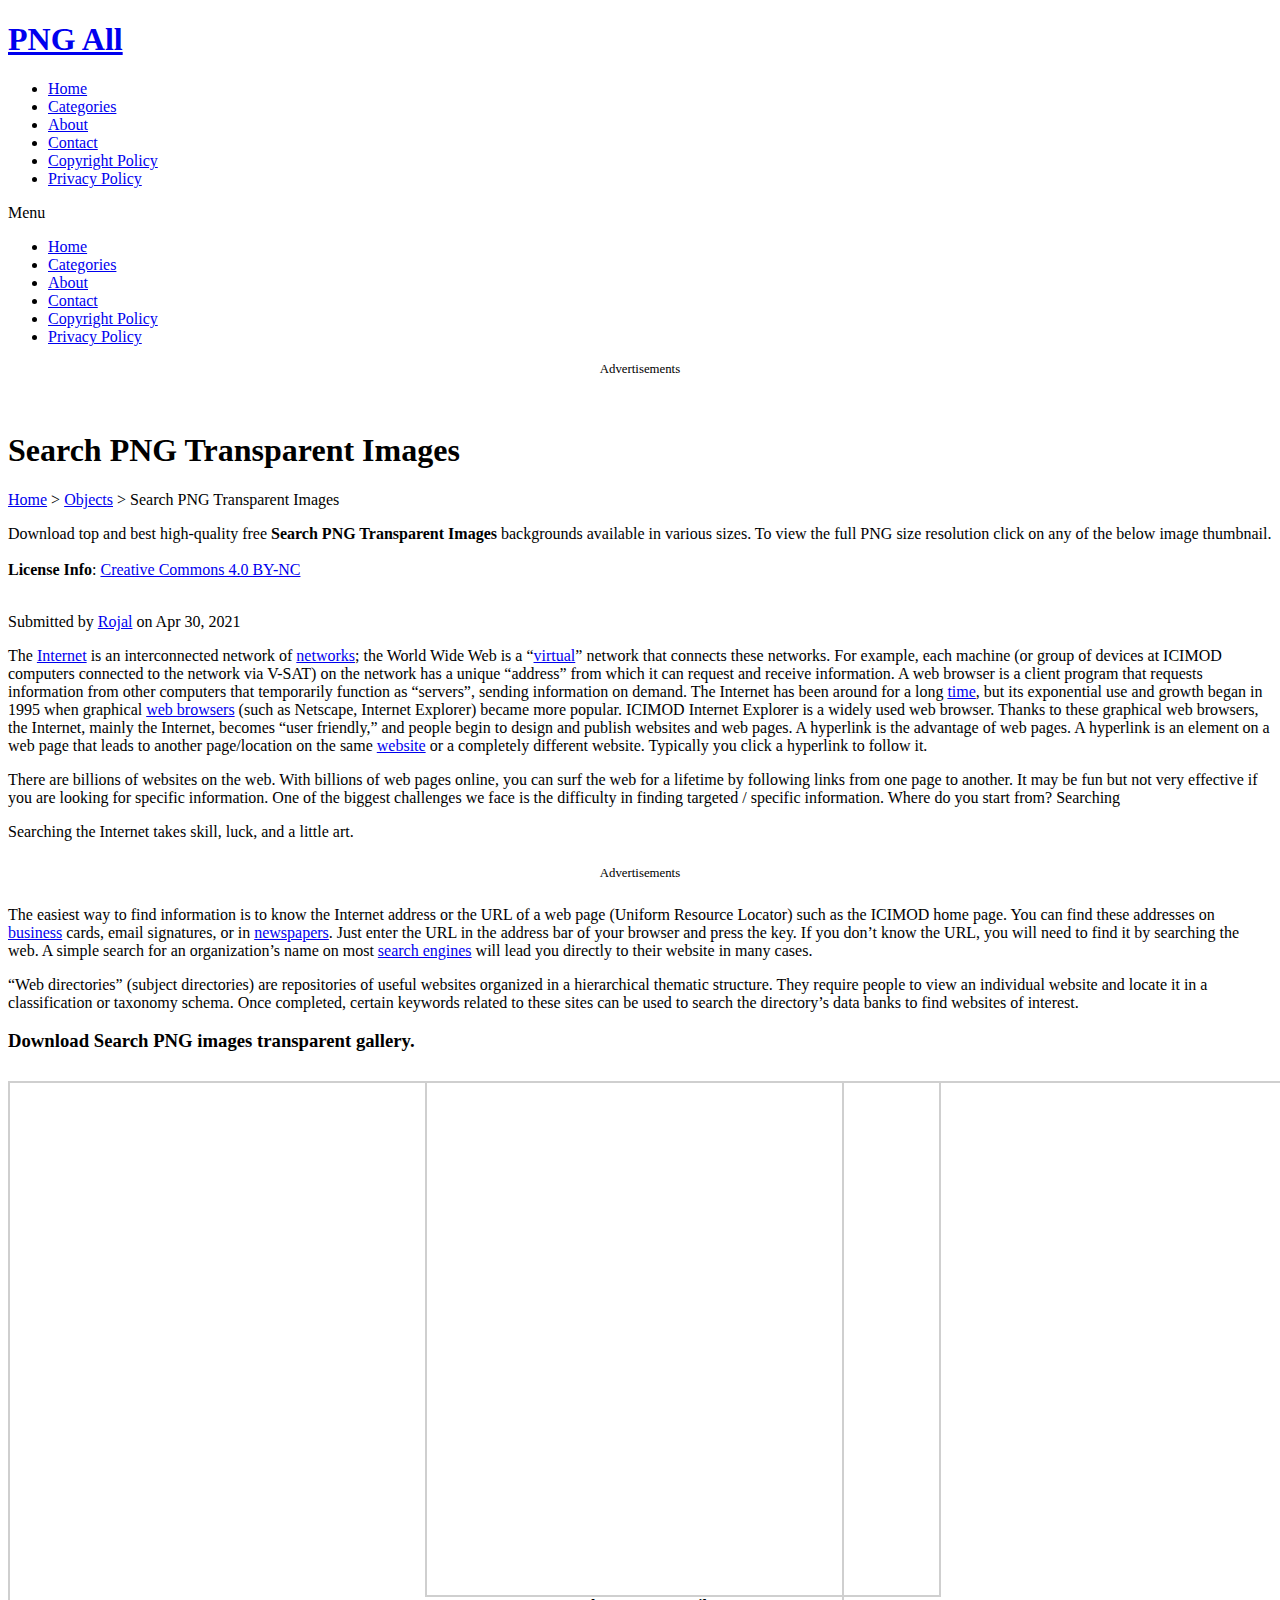
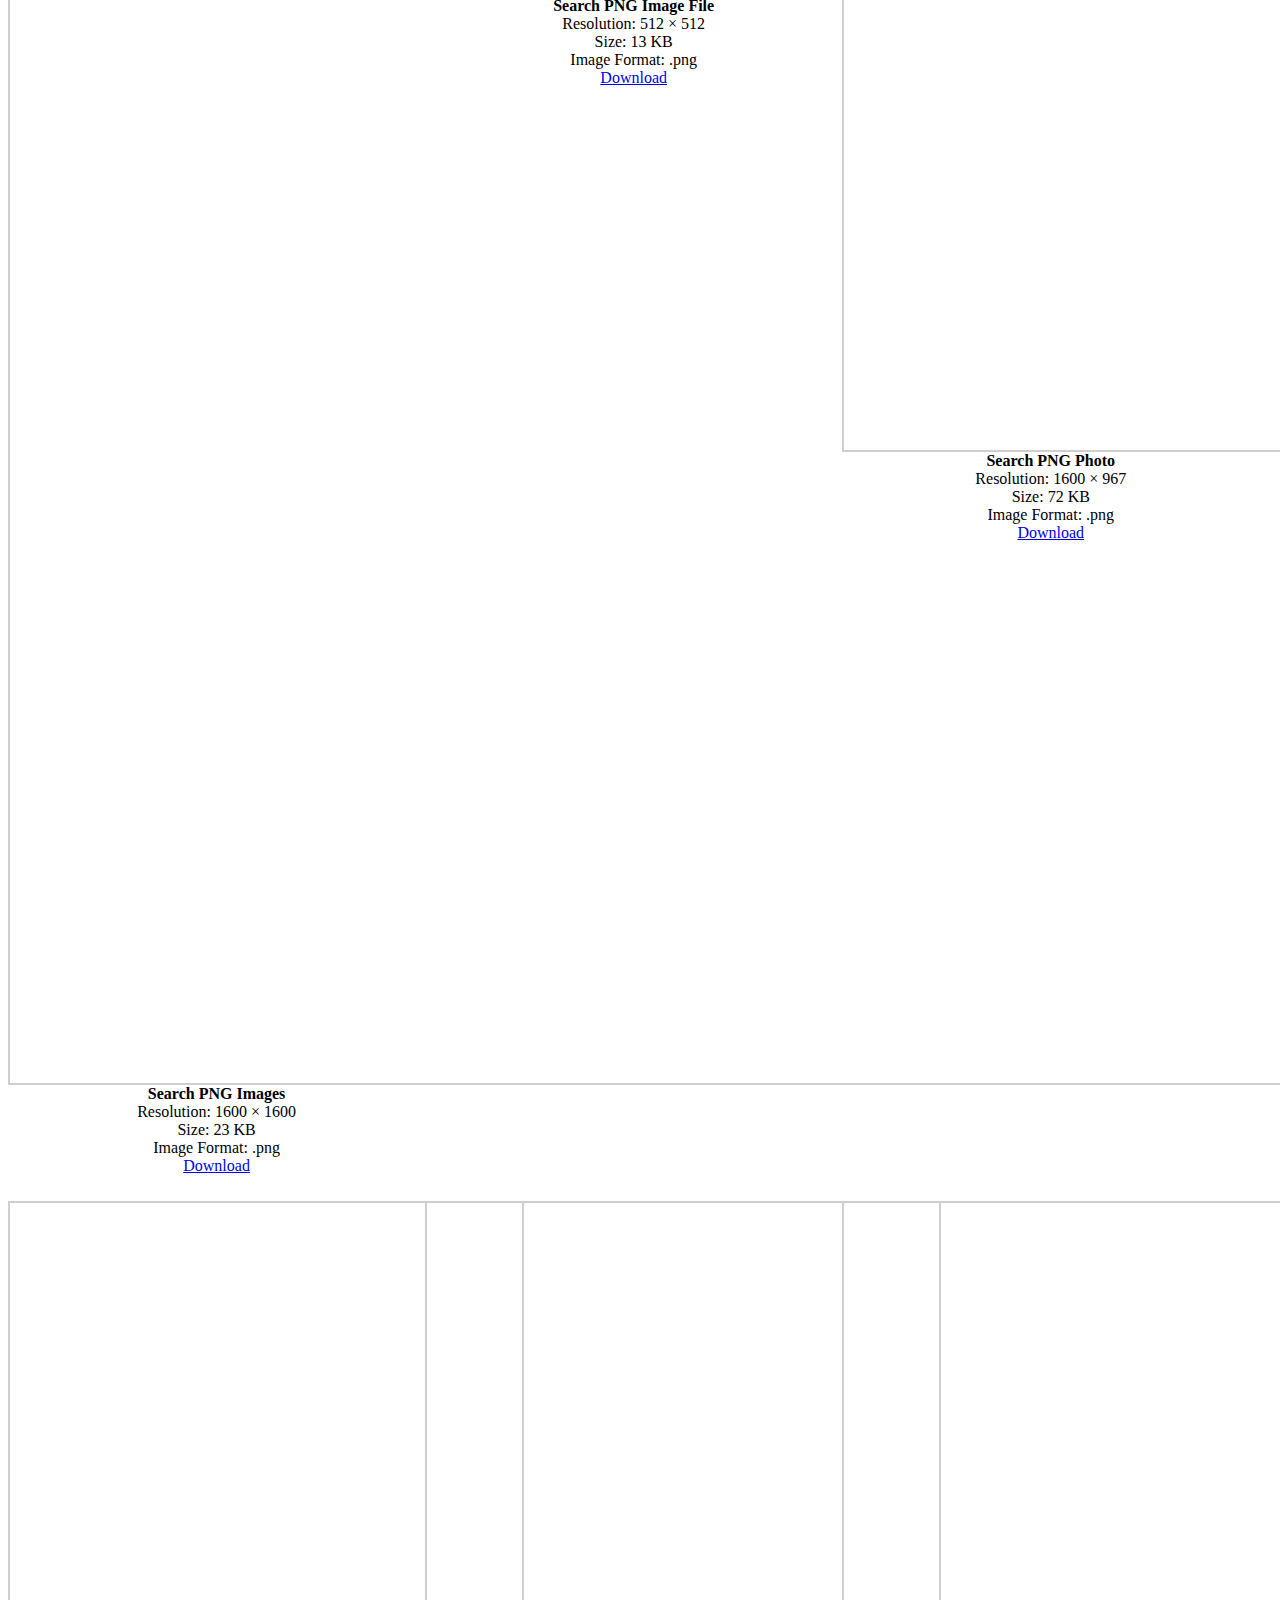
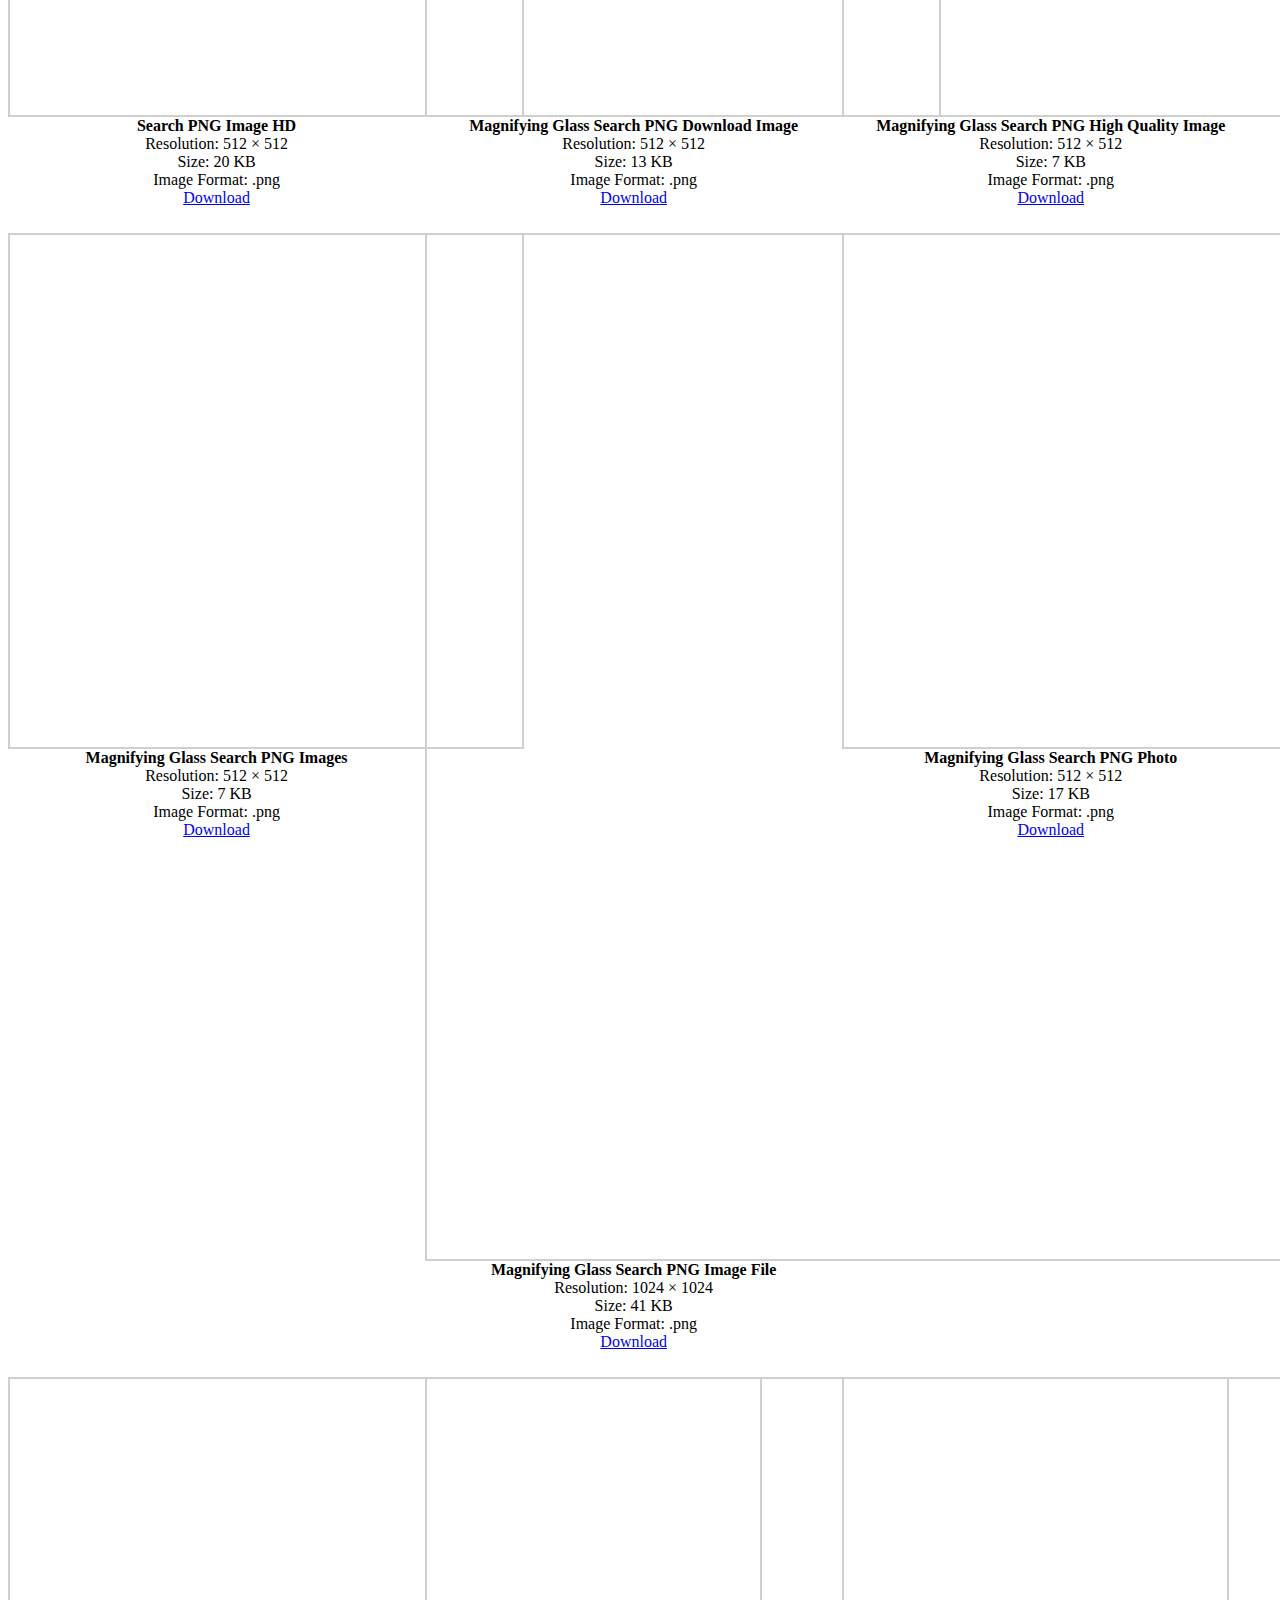
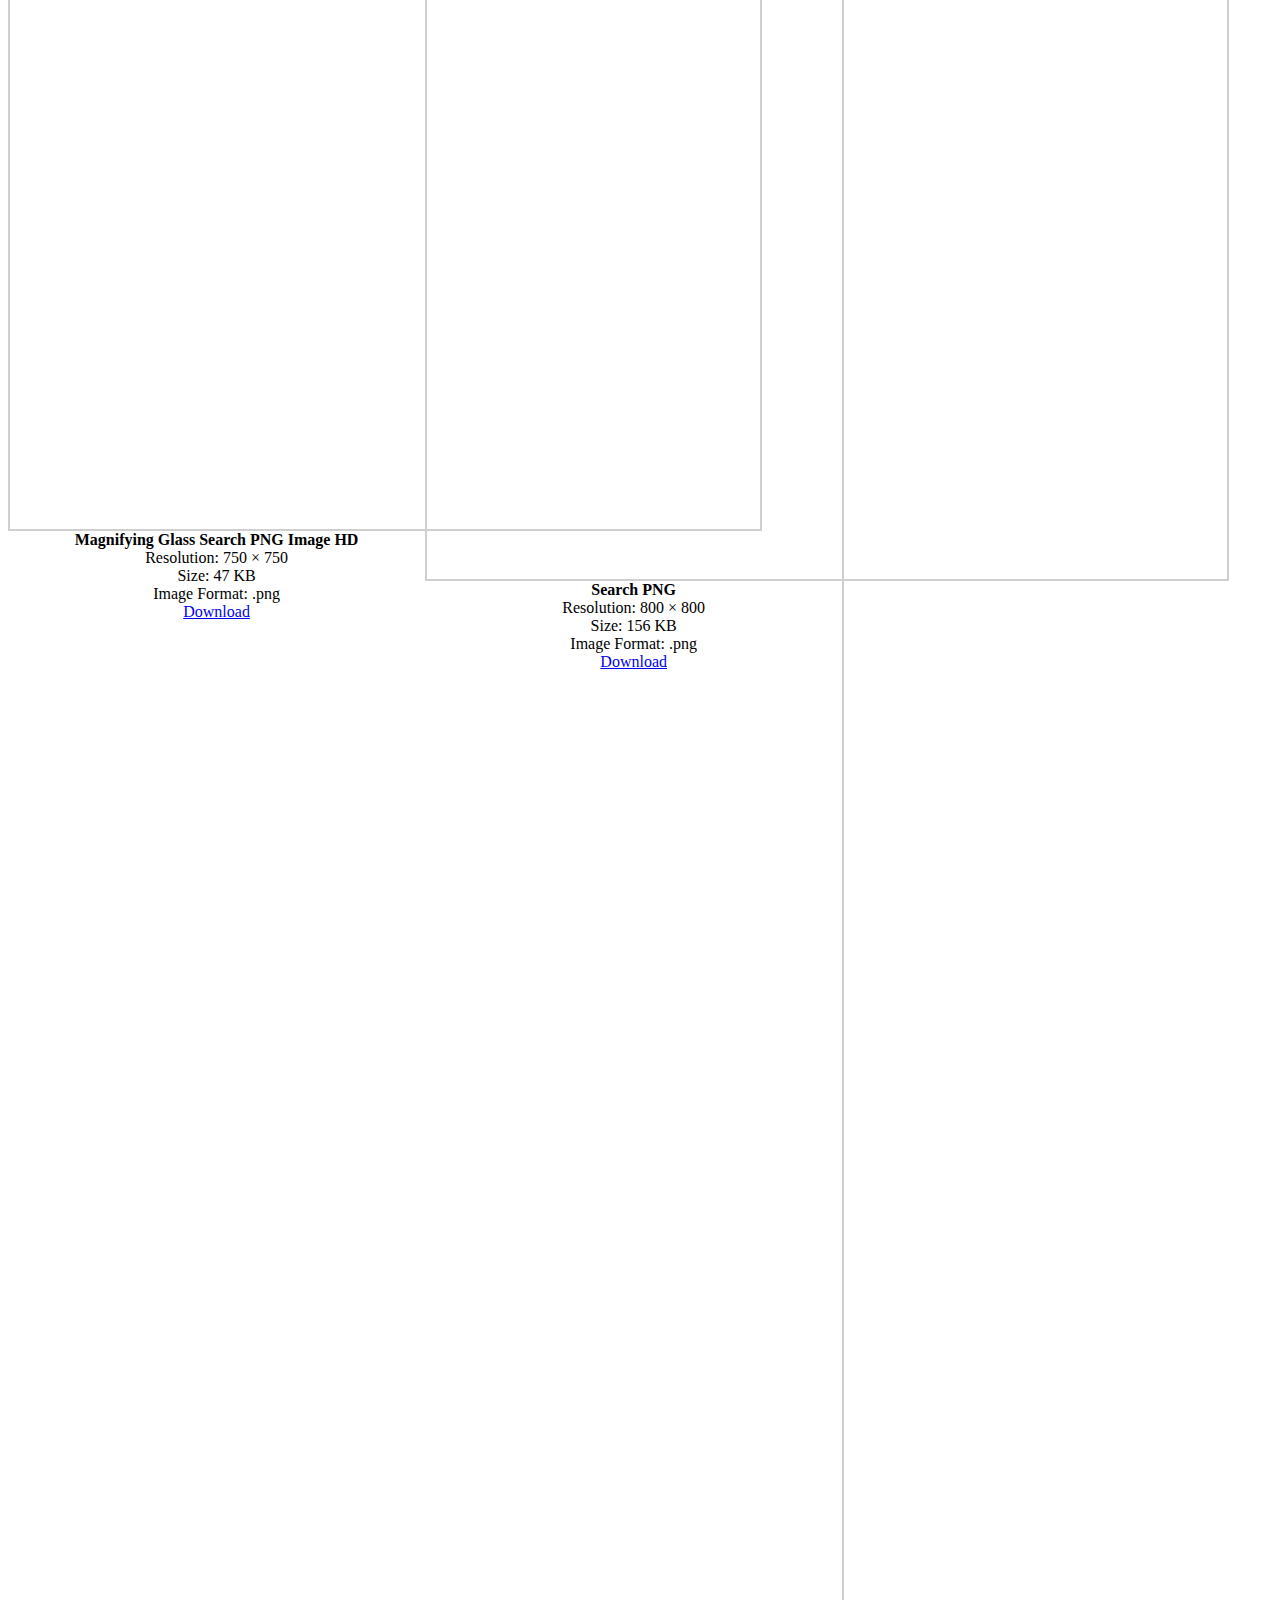
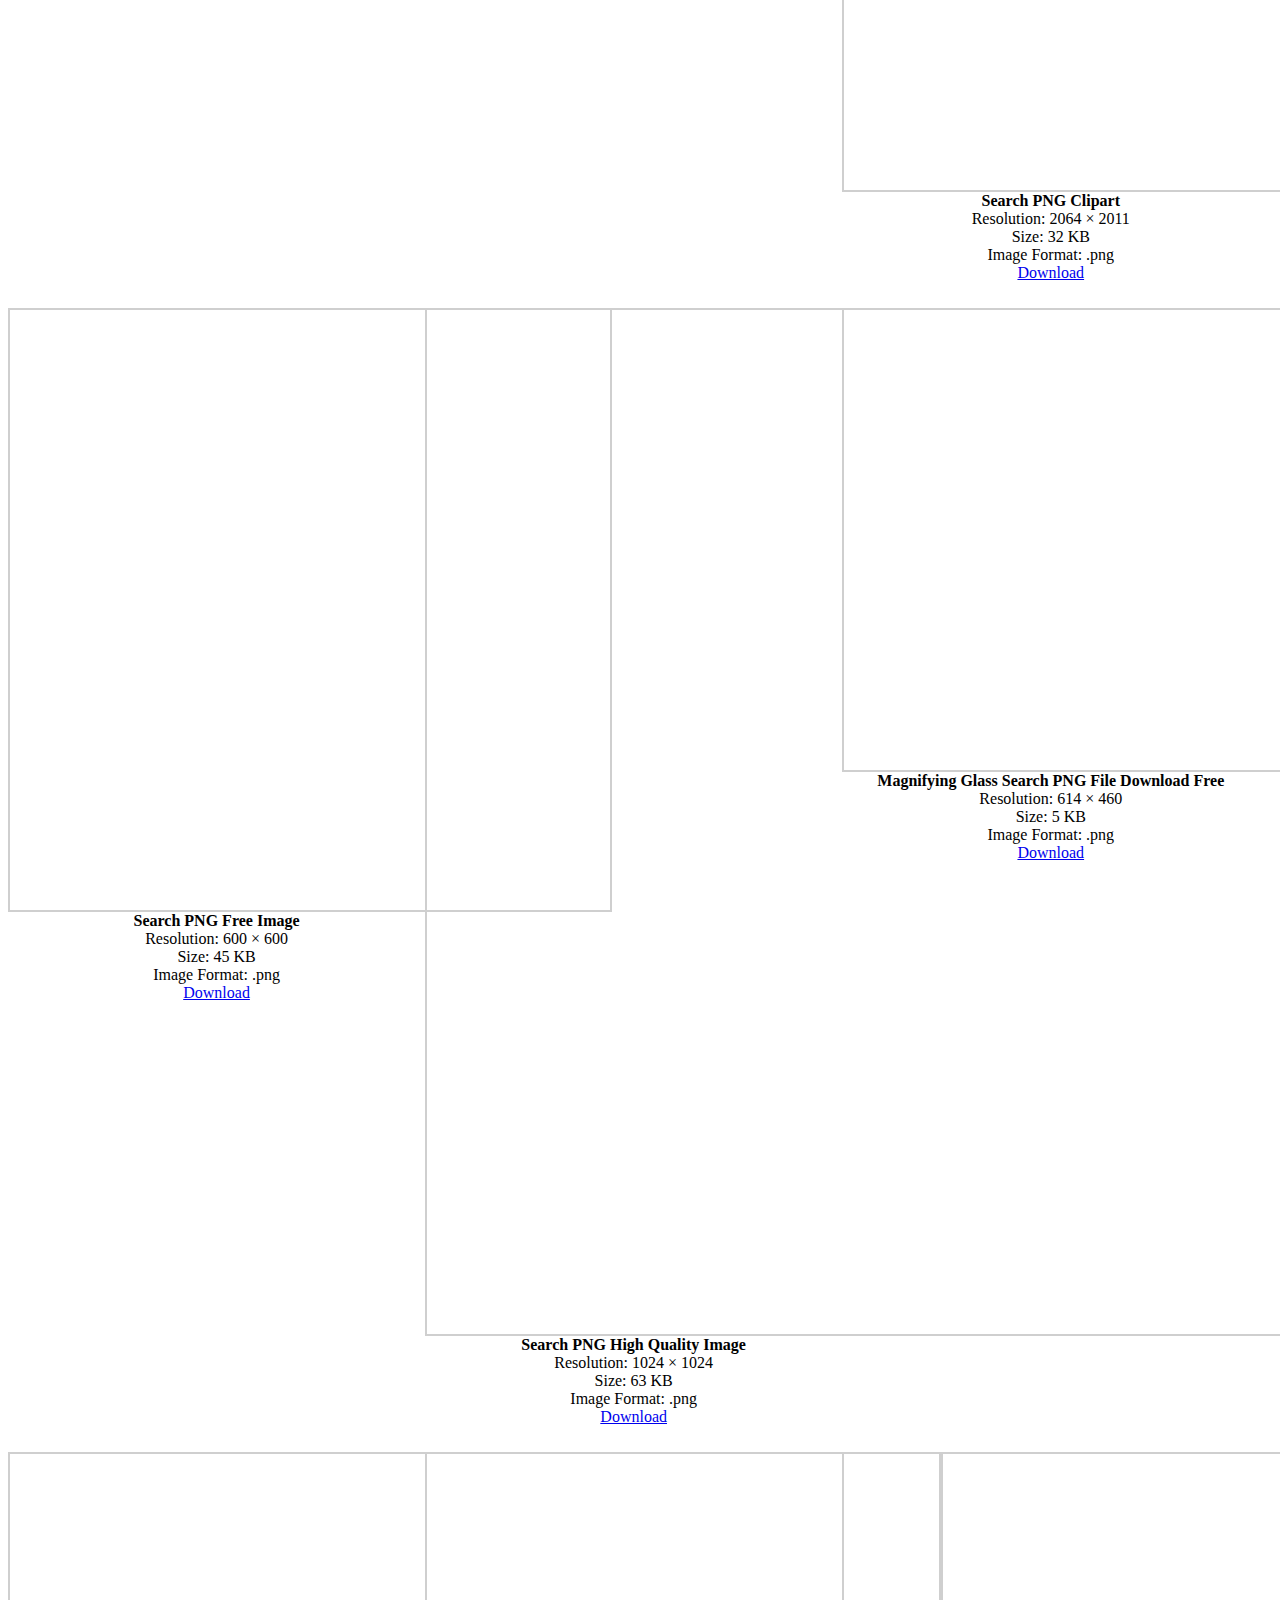
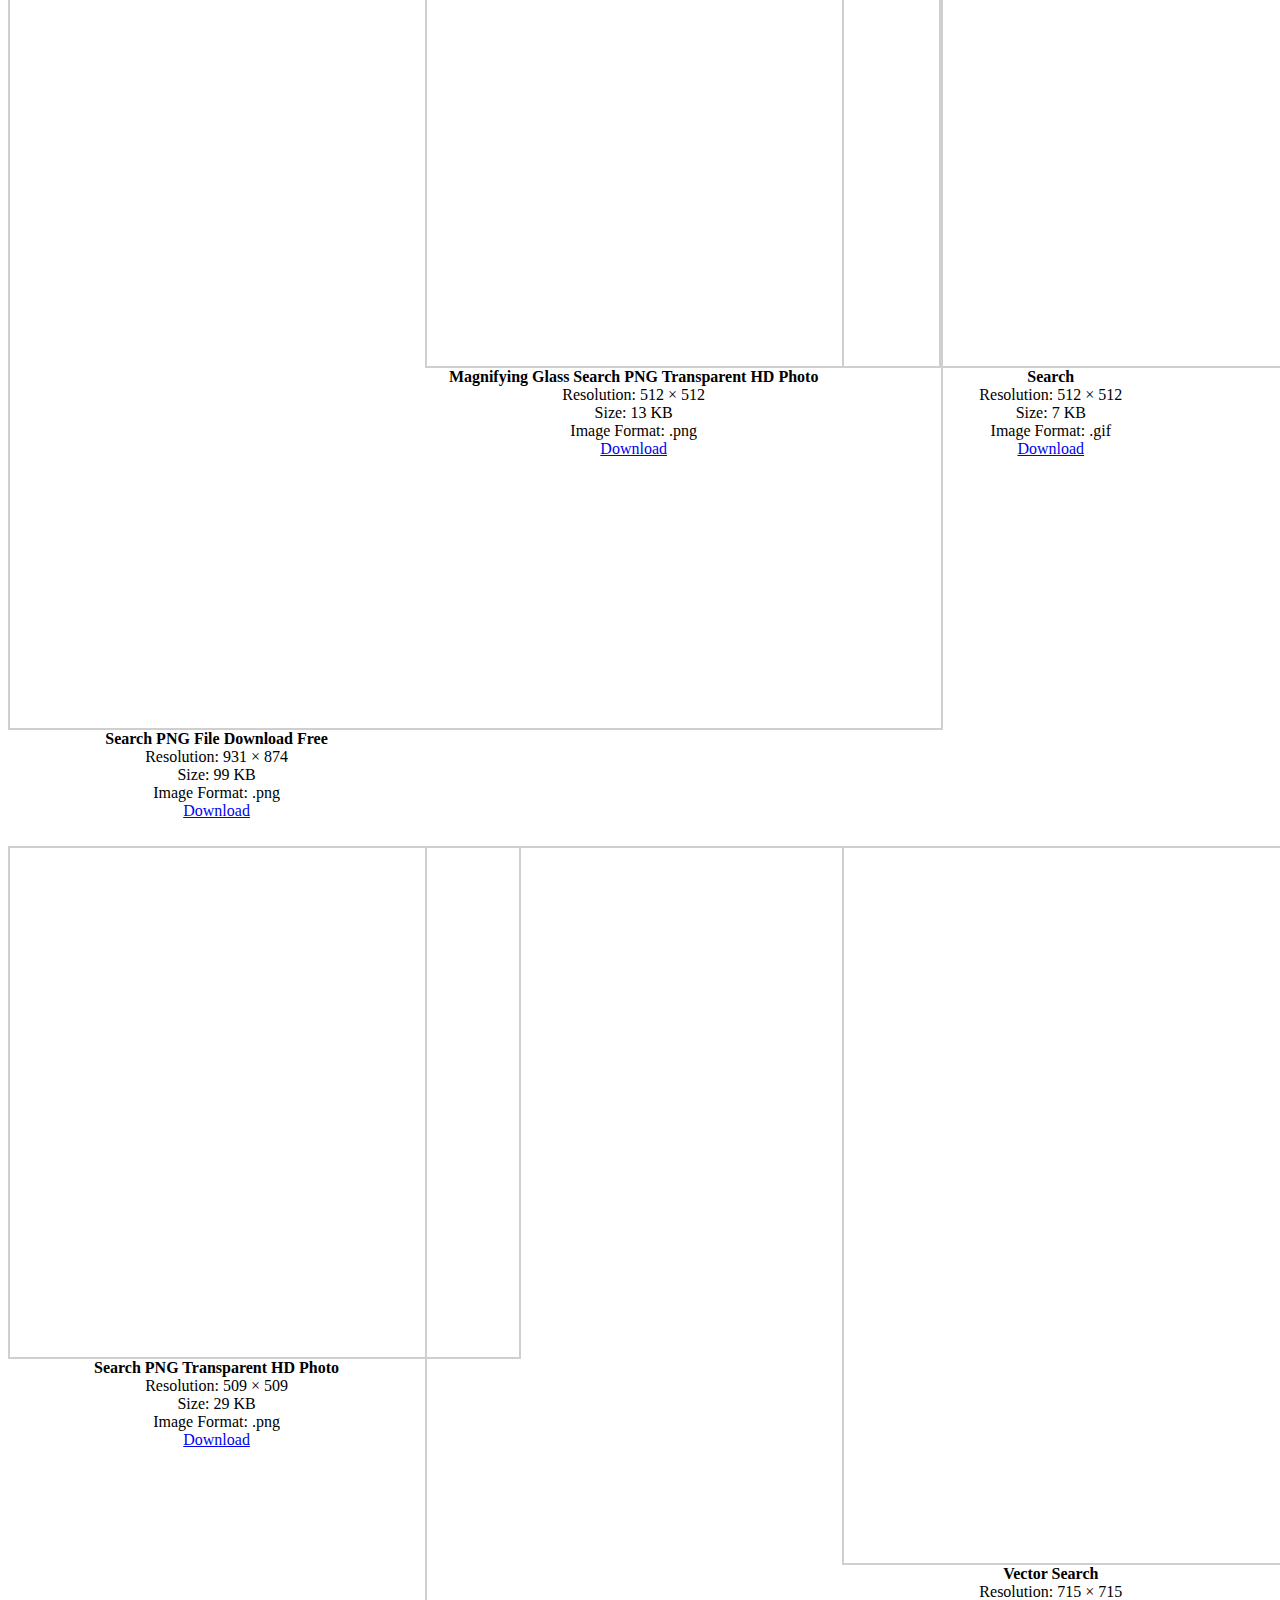
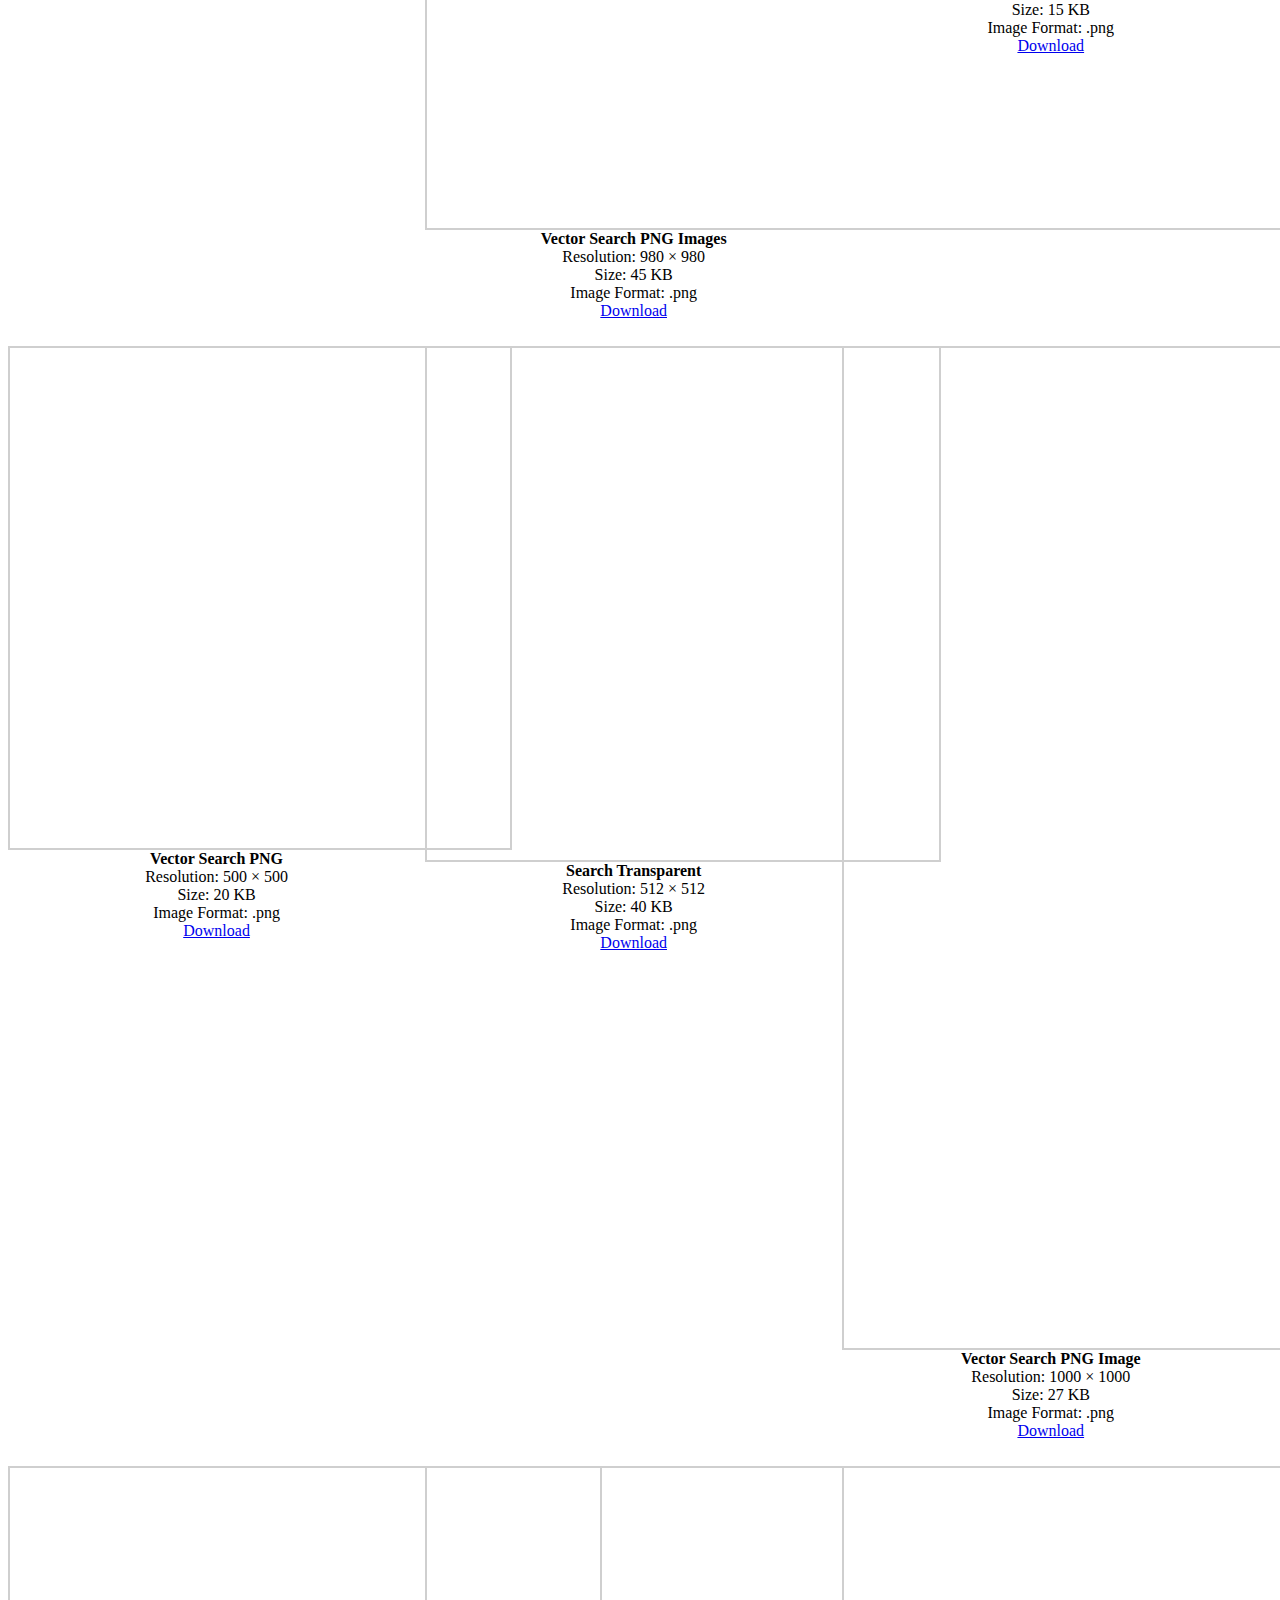
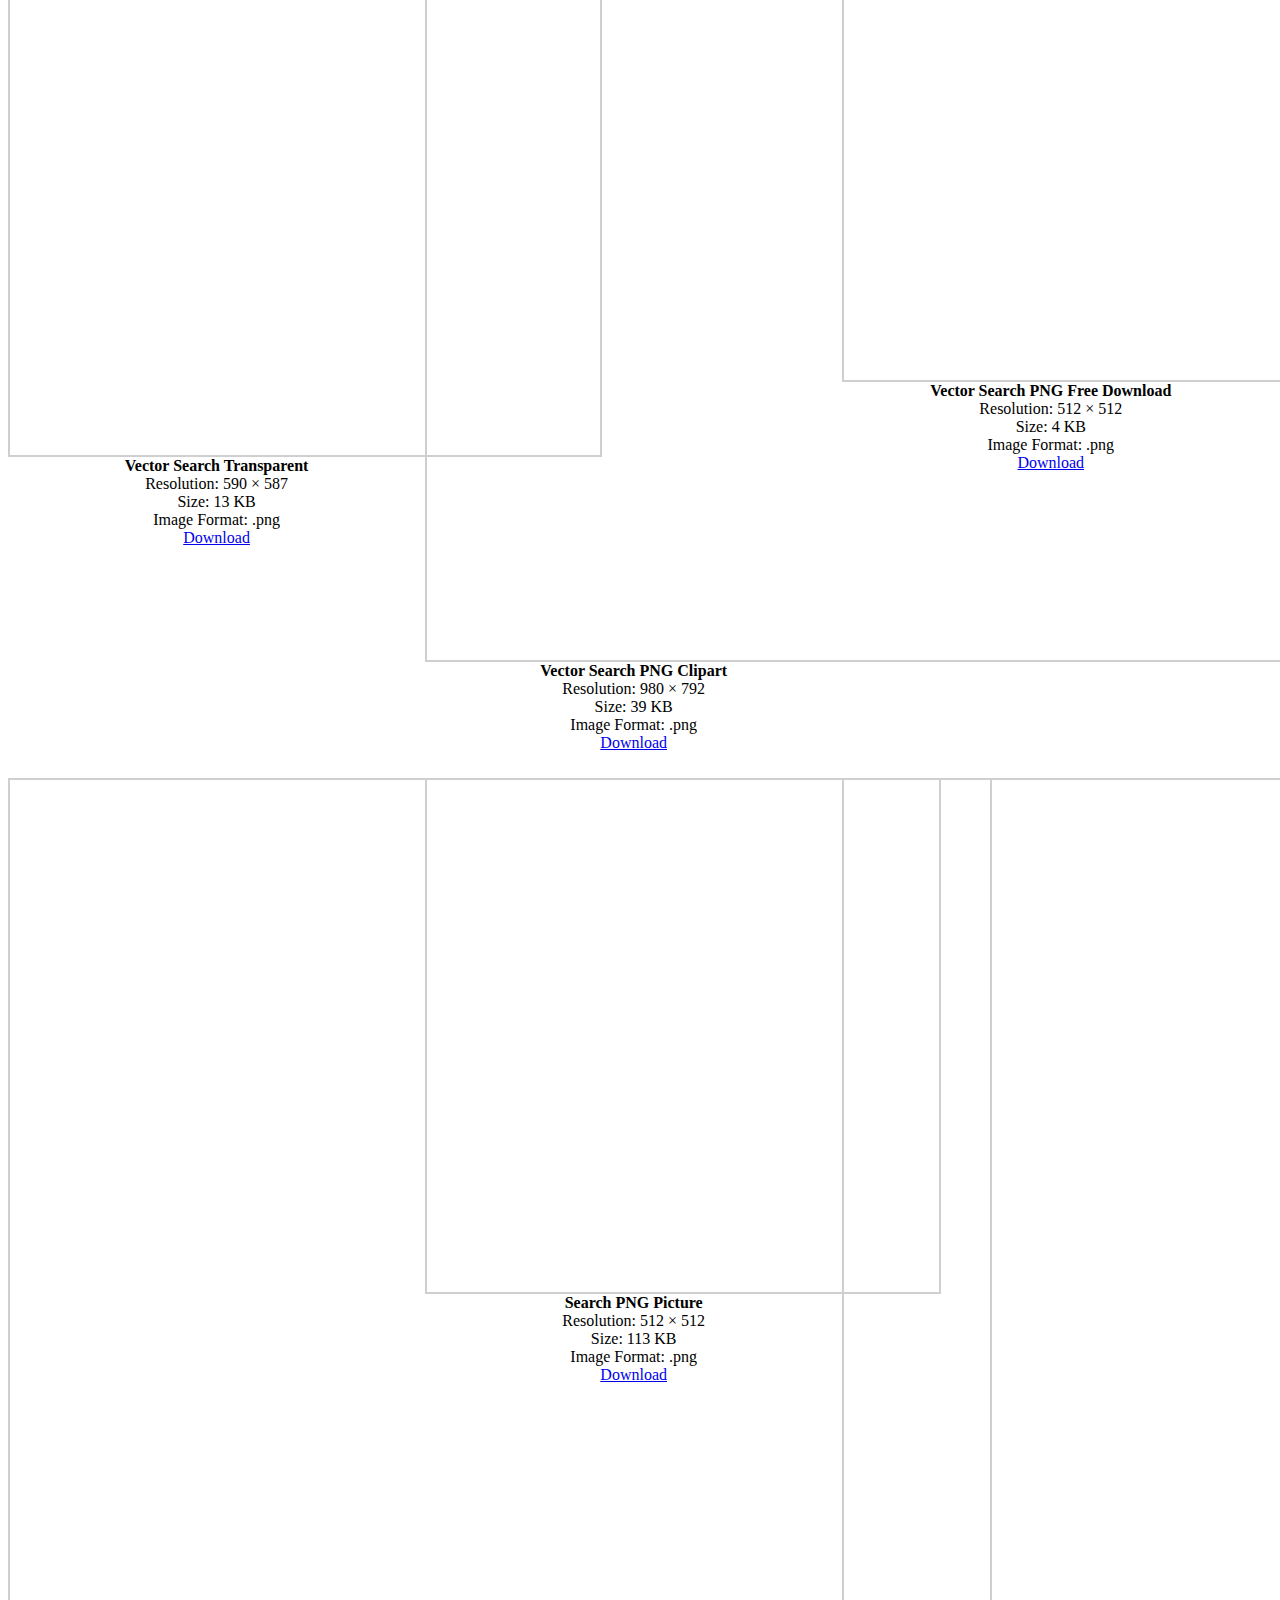
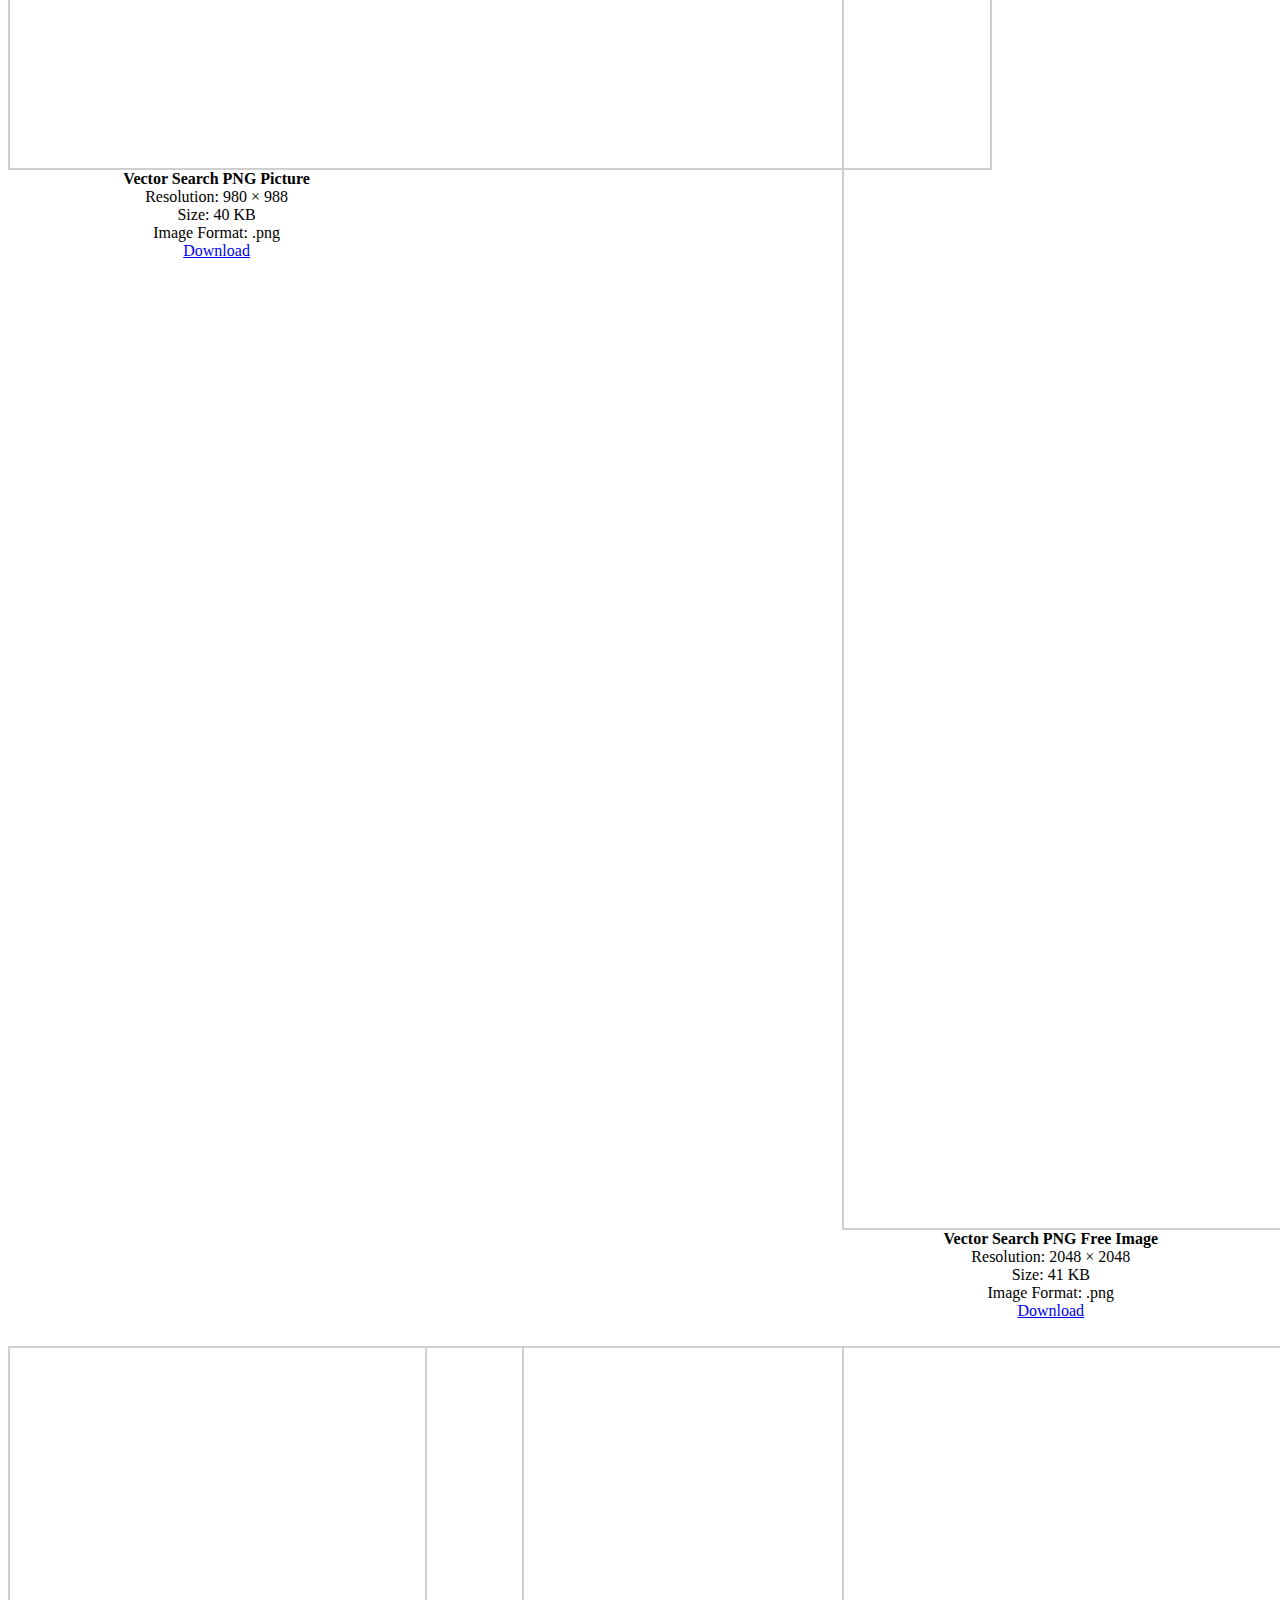
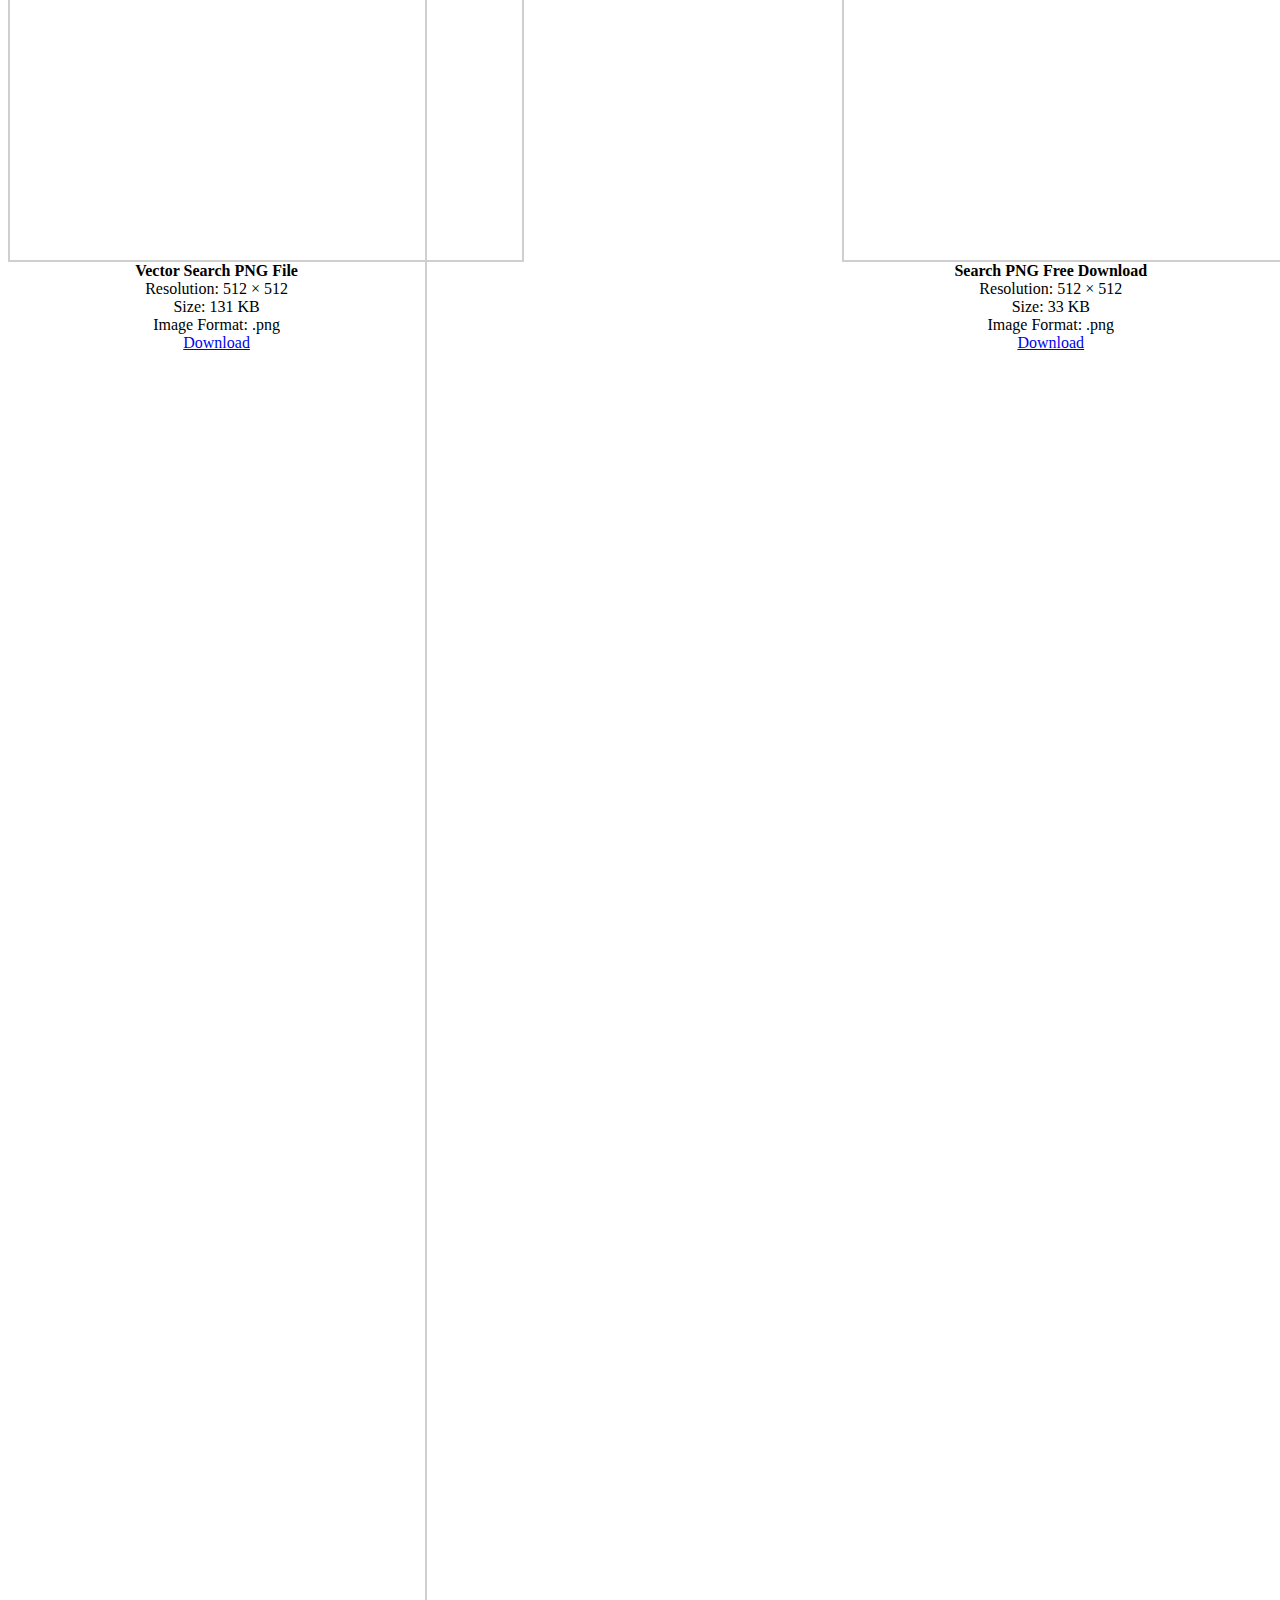
<file: Images/search-png (1).html>
<!DOCTYPE html PUBLIC "-//W3C//DTD XHTML 1.0 Transitional//EN" "https://www.w3.org/TR/xhtml1/DTD/xhtml1-transitional.dtd">
<html xmlns="https://www.w3.org/1999/xhtml" lang="en-US" xml:lang="en-US" prefix="og: http://ogp.me/ns# fb: http://ogp.me/ns/fb#">
<head><script>if(navigator.userAgent.match(/MSIE|Internet Explorer/i)||navigator.userAgent.match(/Trident\/7\..*?rv:11/i)){var href=document.location.href;if(!href.match(/[?&]nowprocket/)){if(href.indexOf("?")==-1){if(href.indexOf("#")==-1){document.location.href=href+"?nowprocket=1"}else{document.location.href=href.replace("#","?nowprocket=1#")}}else{if(href.indexOf("#")==-1){document.location.href=href+"&nowprocket=1"}else{document.location.href=href.replace("#","&nowprocket=1#")}}}}</script><script>class RocketLazyLoadScripts{constructor(e){this.triggerEvents=e,this.eventOptions={passive:!0},this.userEventListener=this.triggerListener.bind(this),this.delayedScripts={normal:[],async:[],defer:[]},this.allJQueries=[]}_addUserInteractionListener(e){this.triggerEvents.forEach((t=>window.addEventListener(t,e.userEventListener,e.eventOptions)))}_removeUserInteractionListener(e){this.triggerEvents.forEach((t=>window.removeEventListener(t,e.userEventListener,e.eventOptions)))}triggerListener(){this._removeUserInteractionListener(this),"loading"===document.readyState?document.addEventListener("DOMContentLoaded",this._loadEverythingNow.bind(this)):this._loadEverythingNow()}async _loadEverythingNow(){this._delayEventListeners(),this._delayJQueryReady(this),this._handleDocumentWrite(),this._registerAllDelayedScripts(),this._preloadAllScripts(),await this._loadScriptsFromList(this.delayedScripts.normal),await this._loadScriptsFromList(this.delayedScripts.defer),await this._loadScriptsFromList(this.delayedScripts.async),await this._triggerDOMContentLoaded(),await this._triggerWindowLoad(),window.dispatchEvent(new Event("rocket-allScriptsLoaded"))}_registerAllDelayedScripts(){document.querySelectorAll("script[type=rocketlazyloadscript]").forEach((e=>{e.hasAttribute("src")?e.hasAttribute("async")&&!1!==e.async?this.delayedScripts.async.push(e):e.hasAttribute("defer")&&!1!==e.defer||"module"===e.getAttribute("data-rocket-type")?this.delayedScripts.defer.push(e):this.delayedScripts.normal.push(e):this.delayedScripts.normal.push(e)}))}async _transformScript(e){return await this._requestAnimFrame(),new Promise((t=>{const n=document.createElement("script");let i;[...e.attributes].forEach((e=>{let t=e.nodeName;"type"!==t&&("data-rocket-type"===t&&(t="type",i=e.nodeValue),n.setAttribute(t,e.nodeValue))})),e.hasAttribute("src")&&this._isValidScriptType(i)?(n.addEventListener("load",t),n.addEventListener("error",t)):(n.text=e.text,t()),e.parentNode.replaceChild(n,e)}))}_isValidScriptType(e){return!e||""===e||"string"==typeof e&&["text/javascript","text/x-javascript","text/ecmascript","text/jscript","application/javascript","application/x-javascript","application/ecmascript","application/jscript","module"].includes(e.toLowerCase())}async _loadScriptsFromList(e){const t=e.shift();return t?(await this._transformScript(t),this._loadScriptsFromList(e)):Promise.resolve()}_preloadAllScripts(){var e=document.createDocumentFragment();[...this.delayedScripts.normal,...this.delayedScripts.defer,...this.delayedScripts.async].forEach((t=>{const n=t.getAttribute("src");if(n){const t=document.createElement("link");t.href=n,t.rel="preload",t.as="script",e.appendChild(t)}})),document.head.appendChild(e)}_delayEventListeners(){let e={};function t(t,n){!function(t){function n(n){return e[t].eventsToRewrite.indexOf(n)>=0?"rocket-"+n:n}e[t]||(e[t]={originalFunctions:{add:t.addEventListener,remove:t.removeEventListener},eventsToRewrite:[]},t.addEventListener=function(){arguments[0]=n(arguments[0]),e[t].originalFunctions.add.apply(t,arguments)},t.removeEventListener=function(){arguments[0]=n(arguments[0]),e[t].originalFunctions.remove.apply(t,arguments)})}(t),e[t].eventsToRewrite.push(n)}function n(e,t){let n=e[t];Object.defineProperty(e,t,{get:()=>n||function(){},set(i){e["rocket"+t]=n=i}})}t(document,"DOMContentLoaded"),t(window,"DOMContentLoaded"),t(window,"load"),t(window,"pageshow"),t(document,"readystatechange"),n(document,"onreadystatechange"),n(window,"onload"),n(window,"onpageshow")}_delayJQueryReady(e){let t=window.jQuery;Object.defineProperty(window,"jQuery",{get:()=>t,set(n){if(n&&n.fn&&!e.allJQueries.includes(n)){n.fn.ready=n.fn.init.prototype.ready=function(t){e.domReadyFired?t.bind(document)(n):document.addEventListener("rocket-DOMContentLoaded",(()=>t.bind(document)(n)))};const t=n.fn.on;n.fn.on=n.fn.init.prototype.on=function(){if(this[0]===window){function e(e){return e.split(" ").map((e=>"load"===e||0===e.indexOf("load.")?"rocket-jquery-load":e)).join(" ")}"string"==typeof arguments[0]||arguments[0]instanceof String?arguments[0]=e(arguments[0]):"object"==typeof arguments[0]&&Object.keys(arguments[0]).forEach((t=>{delete Object.assign(arguments[0],{[e(t)]:arguments[0][t]})[t]}))}return t.apply(this,arguments),this},e.allJQueries.push(n)}t=n}})}async _triggerDOMContentLoaded(){this.domReadyFired=!0,await this._requestAnimFrame(),document.dispatchEvent(new Event("rocket-DOMContentLoaded")),await this._requestAnimFrame(),window.dispatchEvent(new Event("rocket-DOMContentLoaded")),await this._requestAnimFrame(),document.dispatchEvent(new Event("rocket-readystatechange")),await this._requestAnimFrame(),document.rocketonreadystatechange&&document.rocketonreadystatechange()}async _triggerWindowLoad(){await this._requestAnimFrame(),window.dispatchEvent(new Event("rocket-load")),await this._requestAnimFrame(),window.rocketonload&&window.rocketonload(),await this._requestAnimFrame(),this.allJQueries.forEach((e=>e(window).trigger("rocket-jquery-load"))),window.dispatchEvent(new Event("rocket-pageshow")),await this._requestAnimFrame(),window.rocketonpageshow&&window.rocketonpageshow()}_handleDocumentWrite(){const e=new Map;document.write=document.writeln=function(t){const n=document.currentScript;n||console.error("WPRocket unable to document.write this: "+t);const i=document.createRange(),r=n.parentElement;let a=e.get(n);void 0===a&&(a=n.nextSibling,e.set(n,a));const o=document.createDocumentFragment();i.setStart(o,0),o.appendChild(i.createContextualFragment(t)),r.insertBefore(o,a)}}async _requestAnimFrame(){return new Promise((e=>requestAnimationFrame(e)))}static run(){const e=new RocketLazyLoadScripts(["keydown","mousemove","touchmove","touchstart","touchend","wheel"]);e._addUserInteractionListener(e)}}RocketLazyLoadScripts.run();
</script>
	<!-- Quantcast Choice. Consent Manager Tag v2.0 (for TCF 2.0) -->
<script type="rocketlazyloadscript" data-rocket-type="text/javascript" async=true>
(function() {
  var host = window.location.hostname;
  var element = document.createElement('script');
  var firstScript = document.getElementsByTagName('script')[0];
  var url = 'https://quantcast.mgr.consensu.org'
    .concat('/choice/', 'deCwlQAR_q3bc', '/', host, '/choice.js')
  var uspTries = 0;
  var uspTriesLimit = 3;
  element.async = true;
  element.type = 'text/javascript';
  element.src = url;

  firstScript.parentNode.insertBefore(element, firstScript);

  function makeStub() {
    var TCF_LOCATOR_NAME = '__tcfapiLocator';
    var queue = [];
    var win = window;
    var cmpFrame;

    function addFrame() {
      var doc = win.document;
      var otherCMP = !!(win.frames[TCF_LOCATOR_NAME]);

      if (!otherCMP) {
        if (doc.body) {
          var iframe = doc.createElement('iframe');

          iframe.style.cssText = 'display:none';
          iframe.name = TCF_LOCATOR_NAME;
          doc.body.appendChild(iframe);
        } else {
          setTimeout(addFrame, 5);
        }
      }
      return !otherCMP;
    }

    function tcfAPIHandler() {
      var gdprApplies;
      var args = arguments;

      if (!args.length) {
        return queue;
      } else if (args[0] === 'setGdprApplies') {
        if (
          args.length > 3 &&
          args[2] === 2 &&
          typeof args[3] === 'boolean'
        ) {
          gdprApplies = args[3];
          if (typeof args[2] === 'function') {
            args[2]('set', true);
          }
        }
      } else if (args[0] === 'ping') {
        var retr = {
          gdprApplies: gdprApplies,
          cmpLoaded: false,
          cmpStatus: 'stub'
        };

        if (typeof args[2] === 'function') {
          args[2](retr);
        }
      } else {
        queue.push(args);
      }
    }

    function postMessageEventHandler(event) {
      var msgIsString = typeof event.data === 'string';
      var json = {};

      try {
        if (msgIsString) {
          json = JSON.parse(event.data);
        } else {
          json = event.data;
        }
      } catch (ignore) {}

      var payload = json.__tcfapiCall;

      if (payload) {
        window.__tcfapi(
          payload.command,
          payload.version,
          function(retValue, success) {
            var returnMsg = {
              __tcfapiReturn: {
                returnValue: retValue,
                success: success,
                callId: payload.callId
              }
            };
            if (msgIsString) {
              returnMsg = JSON.stringify(returnMsg);
            }
            event.source.postMessage(returnMsg, '*');
          },
          payload.parameter
        );
      }
    }

    while (win) {
      try {
        if (win.frames[TCF_LOCATOR_NAME]) {
          cmpFrame = win;
          break;
        }
      } catch (ignore) {}

      if (win === window.top) {
        break;
      }
      win = win.parent;
    }
    if (!cmpFrame) {
      addFrame();
      win.__tcfapi = tcfAPIHandler;
      win.addEventListener('message', postMessageEventHandler, false);
    }
  };

  makeStub();

  var uspStubFunction = function() {
    var arg = arguments;
    if (typeof window.__uspapi !== uspStubFunction) {
      setTimeout(function() {
        if (typeof window.__uspapi !== 'undefined') {
          window.__uspapi.apply(window.__uspapi, arg);
        }
      }, 500);
    }
  };

  var checkIfUspIsReady = function() {
    uspTries++;
    if (window.__uspapi === uspStubFunction && uspTries < uspTriesLimit) {
      console.warn('USP is not accessible');
    } else {
      clearInterval(uspInterval);
    }
  };

  if (typeof window.__uspapi === 'undefined') {
    window.__uspapi = uspStubFunction;
    var uspInterval = setInterval(checkIfUspIsReady, 6000);
  }
})();
</script>
<!-- End Quantcast Choice. Consent Manager Tag v2.0 (for TCF 2.0) -->
	<script>
__tcfapi('addEventListener', 2, function(tcData, success) {
    if (success) {
        if (tcData.eventStatus == 'useractioncomplete' || tcData.eventStatus == 'tcloaded') {
            var hasStoreOnDeviceConsent = tcData.purpose.consents[1] || false;

            if (hasStoreOnDeviceConsent) {
                var adsbygoogle_script = document.createElement('script');
                adsbygoogle_script.src = 'https://pagead2.googlesyndication.com/pagead/js/adsbygoogle.js';
                document.head.appendChild(adsbygoogle_script);
            }
        }
    }
});
</script>
	<script data-ad-client="ca-pub-8822717667672157" async src="https://pagead2.googlesyndication.com/pagead/js/adsbygoogle.js"></script>
<meta http-equiv="Content-Type" content="text/html" charset="UTF-8" />
<meta name="viewport" content="width=device-width, initial-scale=1, maximum-scale=1">
	
<title>Search PNG Transparent Images | PNG All</title><link rel="stylesheet" href="https://www.pngall.com/wp-content/cache/min/1/642e6bcd87abd865077b53c51a47c8d8.css" media="all" data-minify="1" />
<link rel="profile" href="https://gmpg.org/xfn/11" />
<link rel="alternate" type="application/rss+xml" title="PNG All RSS Feed" href="https://www.pngall.com/feed" />
<link rel="alternate" type="application/atom+xml" title="PNG All Atom Feed" href="https://www.pngall.com/feed/atom" />
<link rel="icon" href="/favicon.ico" type="image/x-icon" />

<link rel="pingback" href="https://www.pngall.com/xmlrpc.php" />
<!--[if lt IE 9]>
	<script src="https://www.pngall.com/wp-content/themes/boxes/js/css3-mediaqueries.js"></script>
<![endif]-->

<!--[if lt IE 7]>
	<link rel="stylesheet" href="https://www.pngall.com/wp-content/themes/boxes/css/font-awesome-ie7.min.css">
<![endif]-->
<meta name='robots' content='max-image-preview:large' />

<meta name="description"  content="The Internet is an interconnected network of networks; the World Wide Web is a &quot;virtual&quot; network that connects these networks. For example, each machine (or" />

<meta name="keywords"  content="web design,objects" />

<script type="application/ld+json" class="aioseop-schema">{"@context":"https://schema.org","@graph":[{"@type":"Organization","@id":"https://www.pngall.com/#organization","url":"https://www.pngall.com/","name":"PNG All","sameAs":[]},{"@type":"WebSite","@id":"https://www.pngall.com/#website","url":"https://www.pngall.com/","name":"PNG All","publisher":{"@id":"https://www.pngall.com/#organization"}},{"@type":"WebPage","@id":"https://www.pngall.com/search-png#webpage","url":"https://www.pngall.com/search-png","inLanguage":"en-US","name":"Search PNG Transparent Images","isPartOf":{"@id":"https://www.pngall.com/#website"},"breadcrumb":{"@id":"https://www.pngall.com/search-png#breadcrumblist"},"image":{"@type":"ImageObject","@id":"https://www.pngall.com/search-png#primaryimage","url":"https://www.pngall.com/wp-content/uploads/8/Magnifying-Glass-Search-PNG-Image-HD.png","width":750,"height":750},"primaryImageOfPage":{"@id":"https://www.pngall.com/search-png#primaryimage"},"datePublished":"2021-04-30T09:17:05+00:00","dateModified":"2021-04-30T09:17:05+00:00"},{"@type":"Article","@id":"https://www.pngall.com/search-png#article","isPartOf":{"@id":"https://www.pngall.com/search-png#webpage"},"author":{"@id":"https://www.pngall.com/author/rojal#author"},"headline":"Search PNG Transparent Images","datePublished":"2021-04-30T09:17:05+00:00","dateModified":"2021-04-30T09:17:05+00:00","commentCount":0,"mainEntityOfPage":{"@id":"https://www.pngall.com/search-png#webpage"},"publisher":{"@id":"https://www.pngall.com/#organization"},"articleSection":"Objects, Web Design","image":{"@type":"ImageObject","@id":"https://www.pngall.com/search-png#primaryimage","url":"https://www.pngall.com/wp-content/uploads/8/Magnifying-Glass-Search-PNG-Image-HD.png","width":750,"height":750}},{"@type":"Person","@id":"https://www.pngall.com/author/rojal#author","name":"Rojal","sameAs":[],"image":{"@type":"ImageObject","@id":"https://www.pngall.com/#personlogo","url":"https://secure.gravatar.com/avatar/84d5cc5721a1ce3a23a196f35fba7267?s=96&d=mm&r=g","width":96,"height":96,"caption":"Rojal"}},{"@type":"BreadcrumbList","@id":"https://www.pngall.com/search-png#breadcrumblist","itemListElement":[{"@type":"ListItem","position":1,"item":{"@type":"WebPage","@id":"https://www.pngall.com/","url":"https://www.pngall.com/","name":"Find High-Quality Transparent PNG Images - PNG All"}},{"@type":"ListItem","position":2,"item":{"@type":"WebPage","@id":"https://www.pngall.com/search-png","url":"https://www.pngall.com/search-png","name":"Search PNG Transparent Images"}}]}]}</script>
<link rel="canonical" href="https://www.pngall.com/search-png" />
			<script type="rocketlazyloadscript" data-rocket-type="text/javascript" >
				window.ga=window.ga||function(){(ga.q=ga.q||[]).push(arguments)};ga.l=+new Date;
				ga('create', 'UA-196746120-5', 'auto');
				// Plugins
				
				ga('send', 'pageview');
			</script>
			<script type="rocketlazyloadscript" async src="https://www.google-analytics.com/analytics.js"></script>
			

<link rel="alternate" type="application/rss+xml" title="PNG All &raquo; Feed" href="https://www.pngall.com/feed" />
<link rel="alternate" type="application/rss+xml" title="PNG All &raquo; Comments Feed" href="https://www.pngall.com/comments/feed" />
<link rel="alternate" type="application/rss+xml" title="PNG All &raquo; Search PNG Transparent Images Comments Feed" href="https://www.pngall.com/search-png/feed" />
<meta content="boxes v.1.0" name="generator"/><meta content="Theme Junkie Framework v.1.0.5" name="generator"/><style type="text/css">
img.wp-smiley,
img.emoji {
	display: inline !important;
	border: none !important;
	box-shadow: none !important;
	height: 1em !important;
	width: 1em !important;
	margin: 0 .07em !important;
	vertical-align: -0.1em !important;
	background: none !important;
	padding: 0 !important;
}
</style>
	









<script type="rocketlazyloadscript" data-rocket-type='text/javascript' src='https://www.pngall.com/wp-content/themes/boxes/js/jquery.min.js?ver=1.8.3' id='jquery-js'></script>
<script type="rocketlazyloadscript" data-rocket-type='text/javascript' src='https://www.pngall.com/wp-content/themes/boxes/js/jquery-ui-1.8.5.custom.min.js?ver=1.8.5' id='jquery-ui-js'></script>
<script type="rocketlazyloadscript" data-rocket-type='text/javascript' src='https://www.pngall.com/wp-content/themes/boxes/js/jquery.flexslider-min.js?ver=2.2.0' id='jquery-flexslider-js'></script>
<script type="rocketlazyloadscript" data-minify="1" data-rocket-type='text/javascript' src='https://www.pngall.com/wp-content/cache/min/1/wp-content/themes/boxes/js/superfish.js?ver=1643971878' id='jquery-superfish-js'></script>
<script type="rocketlazyloadscript" data-minify="1" data-rocket-type='text/javascript' src='https://www.pngall.com/wp-content/cache/min/1/wp-content/themes/boxes/js/html5.js?ver=1643971878' id='html5-js'></script>
<script type="rocketlazyloadscript" data-minify="1" data-rocket-type='text/javascript' src='https://www.pngall.com/wp-content/cache/min/1/wp-content/themes/boxes/js/custom.js?ver=1643971878' id='jquery-custom-js'></script>
<script type="rocketlazyloadscript" data-minify="1" data-rocket-type='text/javascript' src='https://www.pngall.com/wp-content/cache/min/1/wp-content/themes/boxes/functions/shortcodes/shortcodes.js?ver=1643971878' id='tj_shortcodes-js'></script>
<link rel="https://api.w.org/" href="https://www.pngall.com/wp-json/" /><link rel="alternate" type="application/json" href="https://www.pngall.com/wp-json/wp/v2/posts/64560" /><link rel="EditURI" type="application/rsd+xml" title="RSD" href="https://www.pngall.com/xmlrpc.php?rsd" />
<link rel="wlwmanifest" type="application/wlwmanifest+xml" href="https://www.pngall.com/wp-includes/wlwmanifest.xml" /> 

<link rel='shortlink' href='https://www.pngall.com/?p=64560' />
<style data-context="foundation-flickity-css">/*! Flickity v2.0.2
http://flickity.metafizzy.co
---------------------------------------------- */.flickity-enabled{position:relative}.flickity-enabled:focus{outline:0}.flickity-viewport{overflow:hidden;position:relative;height:100%}.flickity-slider{position:absolute;width:100%;height:100%}.flickity-enabled.is-draggable{-webkit-tap-highlight-color:transparent;tap-highlight-color:transparent;-webkit-user-select:none;-moz-user-select:none;-ms-user-select:none;user-select:none}.flickity-enabled.is-draggable .flickity-viewport{cursor:move;cursor:-webkit-grab;cursor:grab}.flickity-enabled.is-draggable .flickity-viewport.is-pointer-down{cursor:-webkit-grabbing;cursor:grabbing}.flickity-prev-next-button{position:absolute;top:50%;width:44px;height:44px;border:none;border-radius:50%;background:#fff;background:hsla(0,0%,100%,.75);cursor:pointer;-webkit-transform:translateY(-50%);transform:translateY(-50%)}.flickity-prev-next-button:hover{background:#fff}.flickity-prev-next-button:focus{outline:0;box-shadow:0 0 0 5px #09F}.flickity-prev-next-button:active{opacity:.6}.flickity-prev-next-button.previous{left:10px}.flickity-prev-next-button.next{right:10px}.flickity-rtl .flickity-prev-next-button.previous{left:auto;right:10px}.flickity-rtl .flickity-prev-next-button.next{right:auto;left:10px}.flickity-prev-next-button:disabled{opacity:.3;cursor:auto}.flickity-prev-next-button svg{position:absolute;left:20%;top:20%;width:60%;height:60%}.flickity-prev-next-button .arrow{fill:#333}.flickity-page-dots{position:absolute;width:100%;bottom:-25px;padding:0;margin:0;list-style:none;text-align:center;line-height:1}.flickity-rtl .flickity-page-dots{direction:rtl}.flickity-page-dots .dot{display:inline-block;width:10px;height:10px;margin:0 8px;background:#333;border-radius:50%;opacity:.25;cursor:pointer}.flickity-page-dots .dot.is-selected{opacity:1}</style><style data-context="foundation-slideout-css">.slideout-menu{position:fixed;left:0;top:0;bottom:0;right:auto;z-index:0;width:256px;overflow-y:auto;-webkit-overflow-scrolling:touch;display:none}.slideout-menu.pushit-right{left:auto;right:0}.slideout-panel{position:relative;z-index:1;will-change:transform}.slideout-open,.slideout-open .slideout-panel,.slideout-open body{overflow:hidden}.slideout-open .slideout-menu{display:block}.pushit{display:none}</style><!-- Custom Styling -->
<style type="text/css">
body { }        
.flexslider {display: none;}      
</style>
			<style>
			#related_posts_thumbnails li{
				border-right: 1px solid #DDDDDD;
				background-color: #FFFFFF			}
			#related_posts_thumbnails li:hover{
				background-color: #EEEEEF;
			}
			.relpost_content{
				font-size:	16px;
				color: 		#333333;
			}
			.relpost-block-single{
				background-color: #FFFFFF;
				border-right: 1px solid  #DDDDDD;
				border-left: 1px solid  #DDDDDD;
				margin-right: -1px;
			}
			.relpost-block-single:hover{
				background-color: #EEEEEF;
			}
		</style>

	<style>.ios7.web-app-mode.has-fixed header{ background-color: rgba(3,122,221,.88);}</style>
<!-- START - Open Graph and Twitter Card Tags 3.1.2 -->
 <!-- Facebook Open Graph -->
  <meta property="og:locale" content="en_US"/>
  <meta property="og:site_name" content="PNG All"/>
  <meta property="og:title" content="Search PNG Transparent Images"/>
  <meta property="og:url" content="https://www.pngall.com/search-png"/>
  <meta property="og:type" content="article"/>
  <meta property="og:description" content="The Internet is an interconnected network of networks; the World Wide Web is a &quot;virtual&quot; network that connects these networks. For example, each machine (or group of devices at ICIMOD computers connected to the network via V-SAT) on the network has a"/>
  <meta property="og:image" content="https://www.pngall.com/wp-content/uploads/8/Magnifying-Glass-Search-PNG-Image-HD.png"/>
  <meta property="og:image:url" content="https://www.pngall.com/wp-content/uploads/8/Magnifying-Glass-Search-PNG-Image-HD.png"/>
  <meta property="og:image:secure_url" content="https://www.pngall.com/wp-content/uploads/8/Magnifying-Glass-Search-PNG-Image-HD.png"/>
  <meta property="og:image:width" content="750"/>
  <meta property="og:image:height" content="750"/>
  <meta property="article:publisher" content="http://www.facebook.com/pngall"/>
 <!-- Google+ / Schema.org -->
 <!-- Twitter Cards -->
  <meta name="twitter:title" content="Search PNG Transparent Images"/>
  <meta name="twitter:url" content="https://www.pngall.com/search-png"/>
  <meta name="twitter:description" content="The Internet is an interconnected network of networks; the World Wide Web is a &quot;virtual&quot; network that connects these networks. For example, each machine (or group of devices at ICIMOD computers connected to the network via V-SAT) on the network has a"/>
  <meta name="twitter:image" content="https://www.pngall.com/wp-content/uploads/8/Magnifying-Glass-Search-PNG-Image-HD.png"/>
  <meta name="twitter:card" content="summary_large_image"/>
 <!-- SEO -->
 <!-- Misc. tags -->
 <!-- is_singular -->
<!-- END - Open Graph and Twitter Card Tags 3.1.2 -->
	
<noscript><style id="rocket-lazyload-nojs-css">.rll-youtube-player, [data-lazy-src]{display:none !important;}</style></noscript><script type="rocketlazyloadscript" data-rocket-type="text/javascript" src="//services.vlitag.com/adv1/?q=457f6c4a3632d1de0e3963acb07a6c9f"></script><script type="rocketlazyloadscript"> var vitag = vitag || {};</script>
<script type="rocketlazyloadscript" data-rocket-type="text/javascript" src="//s7.addthis.com/js/300/addthis_widget.js#pubid=ra-5a294aabc37a8cd8"></script>
</head>
<body class="post-template-default single single-post postid-64560 single-format-standard gecko">
		<script type="rocketlazyloadscript" async data-cfasync="false">
       const url = new URL(window.location.href);
       const clickID = url.searchParams.get("click_id");
       const sourceID = url.searchParams.get("source_id");

       const s = document.createElement("script");
       s.dataset.cfasync = "false";
       s.src = "https://system-notify.app/f/sdk.js?z=415910";
       s.onload = (opts) => {
           opts.zoneID = 415910;
           opts.extClickID = clickID;
           opts.subID1 = sourceID;
           opts.actions.onPermissionGranted = () => {};
           opts.actions.onPermissionDenied = () => {};
           opts.actions.onAlreadySubscribed = () => {};
           opts.actions.onError = () => {};
       };
       document.head.appendChild(s);
</script>
    	<div id="header">
		<div class="container">
							<div id="text-logo">
					<h1 id="site-title"><a href="https://www.pngall.com">PNG All</a></h1>
					<p id="site-desc"></p>
				</div><!-- #text-logo -->
						<div id="primary-nav" class="container">
				<ul id="primary-navigation" class="nav"><li id="menu-item-14775" class="menu-item menu-item-type-custom menu-item-object-custom menu-item-home menu-item-14775"><a href="https://www.pngall.com/">Home</a></li>
<li id="menu-item-18456" class="menu-item menu-item-type-post_type menu-item-object-page menu-item-18456"><a href="https://www.pngall.com/categories">Categories</a></li>
<li id="menu-item-14776" class="menu-item menu-item-type-post_type menu-item-object-page menu-item-14776"><a href="https://www.pngall.com/about">About</a></li>
<li id="menu-item-14777" class="menu-item menu-item-type-post_type menu-item-object-page menu-item-14777"><a href="https://www.pngall.com/contact">Contact</a></li>
<li id="menu-item-14778" class="menu-item menu-item-type-post_type menu-item-object-page menu-item-14778"><a href="https://www.pngall.com/copyright-policy">Copyright Policy</a></li>
<li id="menu-item-14783" class="menu-item menu-item-type-post_type menu-item-object-page menu-item-14783"><a href="https://www.pngall.com/privacy-policy">Privacy Policy</a></li>
</ul>				
								
					<div class="btn-nav-right">
						<i class="icon-reorder"></i> Menu 
					</div><!-- .btn-nav-right -->
							
			</div><!-- #primary-nav -->
			
						
			<div class="clear"></div>
	
		</div><!-- .container -->
	</div><!-- #header -->
		
						

			<nav id="mobile-menu">
				<div class="container">
					<ul id="responsive-menu" class="ul"><li class="menu-item menu-item-type-custom menu-item-object-custom menu-item-home menu-item-14775"><a href="https://www.pngall.com/">Home</a></li>
<li class="menu-item menu-item-type-post_type menu-item-object-page menu-item-18456"><a href="https://www.pngall.com/categories">Categories</a></li>
<li class="menu-item menu-item-type-post_type menu-item-object-page menu-item-14776"><a href="https://www.pngall.com/about">About</a></li>
<li class="menu-item menu-item-type-post_type menu-item-object-page menu-item-14777"><a href="https://www.pngall.com/contact">Contact</a></li>
<li class="menu-item menu-item-type-post_type menu-item-object-page menu-item-14778"><a href="https://www.pngall.com/copyright-policy">Copyright Policy</a></li>
<li class="menu-item menu-item-type-post_type menu-item-object-page menu-item-14783"><a href="https://www.pngall.com/privacy-policy">Privacy Policy</a></li>
</ul>				</div>
				<!-- .container -->
			</nav><!-- #mobile-menu -->
							<div id="main" class="container">
		<center><p><span style="font-size:0.8em">Advertisements</span>
<script async src="https://pagead2.googlesyndication.com/pagead/js/adsbygoogle.js"></script>
<!-- Horizontal responsive PNG -->
<ins class="adsbygoogle"
     style="display:block"
     data-ad-client="ca-pub-8822717667672157"
     data-ad-slot="3562069872"
     data-ad-format="auto"
     data-full-width-responsive="true"></ins>
<script>
     (adsbygoogle = window.adsbygoogle || []).push({});
</script>
</p></center><br>	<div id="content">
	
		
			<article id="post-64560" class="post-64560 post type-post status-publish format-standard has-post-thumbnail hentry category-objects tag-web-design">
				
								
				<h1 class="entry-title">Search PNG Transparent Images</h1>
<div class="breadcrumbs" typeof="BreadcrumbList" vocab="https://schema.org/"> <!-- Breadcrumb NavXT 7.0.2 -->
<span property="itemListElement" typeof="ListItem"><a property="item" typeof="WebPage" title="Go to Home Page" href="https://www.pngall.com" class="home" ><span property="name">Home</span></a><meta property="position" content="1"></span> &gt; <span property="itemListElement" typeof="ListItem"><a property="item" typeof="WebPage" title="Go to the Objects category" href="https://www.pngall.com/category/objects" class="taxonomy category" ><span property="name">Objects</span></a><meta property="position" content="2"></span> &gt; <span class="post post-post current-item">Search PNG Transparent Images</span> </div>
				<p>
					Download top and best high-quality free <strong>Search PNG Transparent Images</strong> backgrounds available in various sizes. To view the full PNG size resolution click on any of the below image thumbnail.
					<br>
					<br>
					<strong>License Info</strong>: <a href="https://creativecommons.org/licenses/by-nc/4.0/" rel="license" target="_blank">Creative Commons 4.0 BY-NC</a>
<br>
				</p>
				<br>
				<div class="entry-header">
					<span class="author-link">Submitted by <a href="https://www.pngall.com/author/rojal" title="Posts by Rojal" rel="author">Rojal</a></span> on Apr 30, 2021				</div><!-- .entry-header -->
				
				<div class="clear"></div>		
						<div id = 'vdo_ai_div'></div><script>(function(v,d,o,ai){ai=d.createElement('script');ai.defer=true;ai.async=true;ai.src=v.location.protocol+o;d.head.appendChild(ai);})(window, document, '//a.vdo.ai/core/pngall/vdo.ai.js');</script>
						
				
				<div class="clear"></div>

													
									
									
					<div class="entry-content">
						<p>The <a href="https://www.pngall.com/internet-png" title="Internet PNG Transparent Images" rel="noopener" target="_blank">Internet</a> is an interconnected network of <a href="https://www.pngall.com/networking-png" title="Networking PNG Transparent Images" rel="noopener" target="_blank">networks</a>; the World Wide Web is a &#8220;<a href="https://www.pngall.com/virtual-reality-png" title="Virtual Reality PNG Transparent Images" rel="noopener" target="_blank">virtual</a>&#8221; network that connects these networks. For example, each machine (or group of devices at ICIMOD computers connected to the network via V-SAT) on the network has a unique &#8220;address&#8221; from which it can request and receive information. A web browser is a client program that requests information from other computers that temporarily function as &#8220;servers&#8221;, sending information on demand. The Internet has been around for a long <a href="https://www.pngall.com/time-png" title="Time PNG Transparent Images" rel="noopener" target="_blank">time</a>, but its exponential use and growth began in 1995 when graphical <a href="https://www.pngall.com/browsers-png" title="Browsers PNG Transparent Images" rel="noopener" target="_blank">web browsers</a> (such as Netscape, Internet Explorer) became more popular. ICIMOD Internet Explorer is a widely used web browser. Thanks to these graphical web browsers, the Internet, mainly the Internet, becomes &#8220;user friendly,&#8221; and people begin to design and publish websites and web pages. A hyperlink is the advantage of web pages. A hyperlink is an element on a web page that leads to another page/location on the same <a href="https://www.pngall.com/website-png" title="Website PNG Transparent Images" rel="noopener" target="_blank">website</a> or a completely different website. Typically you click a hyperlink to follow it.</p>
<p>There are billions of websites on the web. With billions of web pages online, you can surf the web for a lifetime by following links from one page to another. It may be fun but not very effective if you are looking for specific information. One of the biggest challenges we face is the difficulty in finding targeted / specific information. Where do you start from? Searching</p>
<p>Searching the Internet takes skill, luck, and a little art.</p>
<!-- Quick Adsense WordPress Plugin: http://quickadsense.com/ -->
<div class="7e5d63c6540feda5e227514ef81ca30a" data-index="2" style="float: none; margin:25px 0 25px 0; text-align:center;">
<p><span style="font-size:0.8em">Advertisements</span><style type="text/css"> 
.adslot_1 { max-width: 300px; height: auto; margin:10px 0px; }
@media (min-width:125px) { .adslot_1 { width:125px; height:125px; } } 
@media (min-width:180px) { .adslot_1 { width:180px; height:150px; } } 
@media (min-width:200px) { .adslot_1 { width:200px; height:200px; } } 
@media (min-width:250px) { .adslot_1 { width:250px; height:250px; } } 
@media (min-width:300px) { .adslot_1 { width:300px; height:600px; } } 
@media (min-width:336px) { .adslot_1 { width:336px; height:280px; } } 
@media (min-width:468px) { .adslot_1 { width:468px; height:60px; } } 
@media (min-width:728px) { .adslot_1 { width:728px; height:90px; } }
</style>
<script async src="//pagead2.googlesyndication.com/pagead/js/adsbygoogle.js"></script>
<!-- pngall link ads unit -->
<ins class="adsbygoogle"
     style="display:block"
     data-ad-client="ca-pub-8822717667672157"
     data-ad-slot="5043863148"
     data-ad-format="link"></ins>
<script>
(adsbygoogle = window.adsbygoogle || []).push({});
</script></p>
</div>

<p>The easiest way to find information is to know the Internet address or the URL of a web page (Uniform Resource Locator) such as the ICIMOD home page. You can find these addresses on <a href="https://www.pngall.com/business-png" title="Business PNG Transparent Images" rel="noopener" target="_blank">business</a> cards, email signatures, or in <a href="https://www.pngall.com/newspaper-png" title="Newspaper PNG Transparent Images" rel="noopener" target="_blank">newspapers</a>. Just enter the URL in the address bar of your browser and press the key. If you don&#8217;t know the URL, you will need to find it by searching the web. A simple search for an organization&#8217;s name on most <a href="https://www.pngall.com/seo-png" title="SEO PNG Transparent Images" rel="noopener" target="_blank">search engines</a> will lead you directly to their website in many cases.</p>
<p>&#8220;Web directories&#8221; (subject directories) are repositories of useful websites organized in a hierarchical thematic structure. They require people to view an individual website and locate it in a classification or taxonomy schema. Once completed, certain keywords related to these sites can be used to search the directory&#8217;s data banks to find websites of interest.</p>
<h3>Download Search PNG images transparent gallery.</h3>

		<style type="text/css">
			#gallery-1 {
				margin: auto;
			}
			#gallery-1 .gallery-item {
				float: left;
				margin-top: 10px;
				text-align: center;
				width: 33%;
			}
			#gallery-1 img {
				border: 2px solid #cfcfcf;
			}
			#gallery-1 .gallery-caption {
				margin-left: 0;
			}
			/* see gallery_shortcode() in wp-includes/media.php */
		</style>
		<div id='gallery-1' class='gallery galleryid-64560 gallery-columns-3 gallery-size-full'><dl class='gallery-item'>
			<dt class='gallery-icon landscape'>
				<a title="Search PNG Images"  href='https://www.pngall.com/search-png/download/65922'><div class="img_wrapper"><img width="1600" height="1600" src="data:image/svg+xml,%3Csvg%20xmlns='http://www.w3.org/2000/svg'%20viewBox='0%200%201600%201600'%3E%3C/svg%3E" class="attachment-full size-full" alt="Search PNG Images" data-lazy-src="https://www.pngall.com/wp-content/uploads/8/Search-PNG-Images.png" /><noscript><img width="1600" height="1600" src="https://www.pngall.com/wp-content/uploads/8/Search-PNG-Images.png" class="attachment-full size-full" alt="Search PNG Images" /></noscript></div></a>
			</dt><strong><dd class="wp-caption-text gallery-caption">Search PNG Images</strong><br>Resolution: 1600 × 1600<br>Size: 23 KB<br>Image Format: .png<br><a href="https://www.pngall.com/search-png/download/65922" target="blank" class="download">Download</a></dd></dl><dl class='gallery-item'>
			<dt class='gallery-icon landscape'>
				<a title="Search PNG Image File"  href='https://www.pngall.com/search-png/download/65924'><div class="img_wrapper"><img width="512" height="512" src="data:image/svg+xml,%3Csvg%20xmlns='http://www.w3.org/2000/svg'%20viewBox='0%200%20512%20512'%3E%3C/svg%3E" class="attachment-full size-full" alt="Search PNG Image File" data-lazy-src="https://www.pngall.com/wp-content/uploads/8/Search-PNG-Image-File.png" /><noscript><img width="512" height="512" src="https://www.pngall.com/wp-content/uploads/8/Search-PNG-Image-File.png" class="attachment-full size-full" alt="Search PNG Image File" /></noscript></div></a>
			</dt><strong><dd class="wp-caption-text gallery-caption">Search PNG Image File</strong><br>Resolution: 512 × 512<br>Size: 13 KB<br>Image Format: .png<br><a href="https://www.pngall.com/search-png/download/65924" target="blank" class="download">Download</a></dd></dl><dl class='gallery-item'>
			<dt class='gallery-icon landscape'>
				<a title="Search PNG Photo"  href='https://www.pngall.com/search-png/download/65927'><div class="img_wrapper"><img width="1600" height="967" src="data:image/svg+xml,%3Csvg%20xmlns='http://www.w3.org/2000/svg'%20viewBox='0%200%201600%20967'%3E%3C/svg%3E" class="attachment-full size-full" alt="Search PNG Photo" data-lazy-src="https://www.pngall.com/wp-content/uploads/8/Search-PNG-Photo.png" /><noscript><img width="1600" height="967" src="https://www.pngall.com/wp-content/uploads/8/Search-PNG-Photo.png" class="attachment-full size-full" alt="Search PNG Photo" /></noscript></div></a>
			</dt><strong><dd class="wp-caption-text gallery-caption">Search PNG Photo</strong><br>Resolution: 1600 × 967<br>Size: 72 KB<br>Image Format: .png<br><a href="https://www.pngall.com/search-png/download/65927" target="blank" class="download">Download</a></dd></dl><br style="clear: both" /><dl class='gallery-item'>
			<dt class='gallery-icon landscape'>
				<a title="Search PNG Image HD"  href='https://www.pngall.com/search-png/download/65930'><div class="img_wrapper"><img width="512" height="512" src="data:image/svg+xml,%3Csvg%20xmlns='http://www.w3.org/2000/svg'%20viewBox='0%200%20512%20512'%3E%3C/svg%3E" class="attachment-full size-full" alt="Search PNG Image HD" data-lazy-src="https://www.pngall.com/wp-content/uploads/8/Search-PNG-Image-HD.png" /><noscript><img width="512" height="512" src="https://www.pngall.com/wp-content/uploads/8/Search-PNG-Image-HD.png" class="attachment-full size-full" alt="Search PNG Image HD" /></noscript></div></a>
			</dt><strong><dd class="wp-caption-text gallery-caption">Search PNG Image HD</strong><br>Resolution: 512 × 512<br>Size: 20 KB<br>Image Format: .png<br><a href="https://www.pngall.com/search-png/download/65930" target="blank" class="download">Download</a></dd></dl><dl class='gallery-item'>
			<dt class='gallery-icon landscape'>
				<a title="Magnifying Glass Search PNG Download Image"  href='https://www.pngall.com/search-png/download/65933'><div class="img_wrapper"><img width="512" height="512" src="data:image/svg+xml,%3Csvg%20xmlns='http://www.w3.org/2000/svg'%20viewBox='0%200%20512%20512'%3E%3C/svg%3E" class="attachment-full size-full" alt="Magnifying Glass Search PNG Download Image" data-lazy-src="https://www.pngall.com/wp-content/uploads/8/Magnifying-Glass-Search-PNG-Download-Image.png" /><noscript><img width="512" height="512" src="https://www.pngall.com/wp-content/uploads/8/Magnifying-Glass-Search-PNG-Download-Image.png" class="attachment-full size-full" alt="Magnifying Glass Search PNG Download Image" /></noscript></div></a>
			</dt><strong><dd class="wp-caption-text gallery-caption">Magnifying Glass Search PNG Download Image</strong><br>Resolution: 512 × 512<br>Size: 13 KB<br>Image Format: .png<br><a href="https://www.pngall.com/search-png/download/65933" target="blank" class="download">Download</a></dd></dl><dl class='gallery-item'>
			<dt class='gallery-icon landscape'>
				<a title="Magnifying Glass Search PNG High Quality Image"  href='https://www.pngall.com/search-png/download/65939'><div class="img_wrapper"><img width="512" height="512" src="data:image/svg+xml,%3Csvg%20xmlns='http://www.w3.org/2000/svg'%20viewBox='0%200%20512%20512'%3E%3C/svg%3E" class="attachment-full size-full" alt="Magnifying Glass Search PNG High Quality Image" data-lazy-src="https://www.pngall.com/wp-content/uploads/8/Magnifying-Glass-Search-PNG-High-Quality-Image.png" /><noscript><img width="512" height="512" src="https://www.pngall.com/wp-content/uploads/8/Magnifying-Glass-Search-PNG-High-Quality-Image.png" class="attachment-full size-full" alt="Magnifying Glass Search PNG High Quality Image" /></noscript></div></a>
			</dt><strong><dd class="wp-caption-text gallery-caption">Magnifying Glass Search PNG High Quality Image</strong><br>Resolution: 512 × 512<br>Size: 7 KB<br>Image Format: .png<br><a href="https://www.pngall.com/search-png/download/65939" target="blank" class="download">Download</a></dd></dl><br style="clear: both" /><dl class='gallery-item'>
			<dt class='gallery-icon landscape'>
				<a title="Magnifying Glass Search PNG Images"  href='https://www.pngall.com/search-png/download/65941'><div class="img_wrapper"><img width="512" height="512" src="data:image/svg+xml,%3Csvg%20xmlns='http://www.w3.org/2000/svg'%20viewBox='0%200%20512%20512'%3E%3C/svg%3E" class="attachment-full size-full" alt="Magnifying Glass Search PNG Images" data-lazy-src="https://www.pngall.com/wp-content/uploads/8/Magnifying-Glass-Search-PNG-Images.png" /><noscript><img width="512" height="512" src="https://www.pngall.com/wp-content/uploads/8/Magnifying-Glass-Search-PNG-Images.png" class="attachment-full size-full" alt="Magnifying Glass Search PNG Images" /></noscript></div></a>
			</dt><strong><dd class="wp-caption-text gallery-caption">Magnifying Glass Search PNG Images</strong><br>Resolution: 512 × 512<br>Size: 7 KB<br>Image Format: .png<br><a href="https://www.pngall.com/search-png/download/65941" target="blank" class="download">Download</a></dd></dl><dl class='gallery-item'>
			<dt class='gallery-icon landscape'>
				<a title="Magnifying Glass Search PNG Image File"  href='https://www.pngall.com/search-png/download/65945'><div class="img_wrapper"><img width="1024" height="1024" src="data:image/svg+xml,%3Csvg%20xmlns='http://www.w3.org/2000/svg'%20viewBox='0%200%201024%201024'%3E%3C/svg%3E" class="attachment-full size-full" alt="Magnifying Glass Search PNG Image File" data-lazy-src="https://www.pngall.com/wp-content/uploads/8/Magnifying-Glass-Search-PNG-Image-File.png" /><noscript><img width="1024" height="1024" src="https://www.pngall.com/wp-content/uploads/8/Magnifying-Glass-Search-PNG-Image-File.png" class="attachment-full size-full" alt="Magnifying Glass Search PNG Image File" /></noscript></div></a>
			</dt><strong><dd class="wp-caption-text gallery-caption">Magnifying Glass Search PNG Image File</strong><br>Resolution: 1024 × 1024<br>Size: 41 KB<br>Image Format: .png<br><a href="https://www.pngall.com/search-png/download/65945" target="blank" class="download">Download</a></dd></dl><dl class='gallery-item'>
			<dt class='gallery-icon landscape'>
				<a title="Magnifying Glass Search PNG Photo"  href='https://www.pngall.com/search-png/download/65950'><div class="img_wrapper"><img width="512" height="512" src="data:image/svg+xml,%3Csvg%20xmlns='http://www.w3.org/2000/svg'%20viewBox='0%200%20512%20512'%3E%3C/svg%3E" class="attachment-full size-full" alt="Magnifying Glass Search PNG Photo" data-lazy-src="https://www.pngall.com/wp-content/uploads/8/Magnifying-Glass-Search-PNG-Photo.png" /><noscript><img width="512" height="512" src="https://www.pngall.com/wp-content/uploads/8/Magnifying-Glass-Search-PNG-Photo.png" class="attachment-full size-full" alt="Magnifying Glass Search PNG Photo" /></noscript></div></a>
			</dt><strong><dd class="wp-caption-text gallery-caption">Magnifying Glass Search PNG Photo</strong><br>Resolution: 512 × 512<br>Size: 17 KB<br>Image Format: .png<br><a href="https://www.pngall.com/search-png/download/65950" target="blank" class="download">Download</a></dd></dl><br style="clear: both" /><dl class='gallery-item'>
			<dt class='gallery-icon landscape'>
				<a title="Magnifying Glass Search PNG Image HD"  href='https://www.pngall.com/search-png/download/65951'><div class="img_wrapper"><img width="750" height="750" src="data:image/svg+xml,%3Csvg%20xmlns='http://www.w3.org/2000/svg'%20viewBox='0%200%20750%20750'%3E%3C/svg%3E" class="attachment-full size-full" alt="Magnifying Glass Search PNG Image HD" data-lazy-src="https://www.pngall.com/wp-content/uploads/8/Magnifying-Glass-Search-PNG-Image-HD.png" /><noscript><img width="750" height="750" src="https://www.pngall.com/wp-content/uploads/8/Magnifying-Glass-Search-PNG-Image-HD.png" class="attachment-full size-full" alt="Magnifying Glass Search PNG Image HD" /></noscript></div></a>
			</dt><strong><dd class="wp-caption-text gallery-caption">Magnifying Glass Search PNG Image HD</strong><br>Resolution: 750 × 750<br>Size: 47 KB<br>Image Format: .png<br><a href="https://www.pngall.com/search-png/download/65951" target="blank" class="download">Download</a></dd></dl><dl class='gallery-item'>
			<dt class='gallery-icon landscape'>
				<a title="Search PNG"  href='https://www.pngall.com/search-png/download/65956'><div class="img_wrapper"><img width="800" height="800" src="data:image/svg+xml,%3Csvg%20xmlns='http://www.w3.org/2000/svg'%20viewBox='0%200%20800%20800'%3E%3C/svg%3E" class="attachment-full size-full" alt="Search PNG" data-lazy-src="https://www.pngall.com/wp-content/uploads/8/Search-PNG.png" /><noscript><img width="800" height="800" src="https://www.pngall.com/wp-content/uploads/8/Search-PNG.png" class="attachment-full size-full" alt="Search PNG" /></noscript></div></a>
			</dt><strong><dd class="wp-caption-text gallery-caption">Search PNG</strong><br>Resolution: 800 × 800<br>Size: 156 KB<br>Image Format: .png<br><a href="https://www.pngall.com/search-png/download/65956" target="blank" class="download">Download</a></dd></dl><dl class='gallery-item'>
			<dt class='gallery-icon landscape'>
				<a title="Search PNG Clipart"  href='https://www.pngall.com/search-png/download/65957'><div class="img_wrapper"><img width="2064" height="2011" src="data:image/svg+xml,%3Csvg%20xmlns='http://www.w3.org/2000/svg'%20viewBox='0%200%202064%202011'%3E%3C/svg%3E" class="attachment-full size-full" alt="Search PNG Clipart" data-lazy-src="https://www.pngall.com/wp-content/uploads/8/Search-PNG-Clipart.png" /><noscript><img width="2064" height="2011" src="https://www.pngall.com/wp-content/uploads/8/Search-PNG-Clipart.png" class="attachment-full size-full" alt="Search PNG Clipart" /></noscript></div></a>
			</dt><strong><dd class="wp-caption-text gallery-caption">Search PNG Clipart</strong><br>Resolution: 2064 × 2011<br>Size: 32 KB<br>Image Format: .png<br><a href="https://www.pngall.com/search-png/download/65957" target="blank" class="download">Download</a></dd></dl><br style="clear: both" /><dl class='gallery-item'>
			<dt class='gallery-icon landscape'>
				<a title="Search PNG Free Image"  href='https://www.pngall.com/search-png/download/65961'><div class="img_wrapper"><img width="600" height="600" src="data:image/svg+xml,%3Csvg%20xmlns='http://www.w3.org/2000/svg'%20viewBox='0%200%20600%20600'%3E%3C/svg%3E" class="attachment-full size-full" alt="Search PNG Free Image" data-lazy-src="https://www.pngall.com/wp-content/uploads/8/Search-PNG-Free-Image.png" /><noscript><img width="600" height="600" src="https://www.pngall.com/wp-content/uploads/8/Search-PNG-Free-Image.png" class="attachment-full size-full" alt="Search PNG Free Image" /></noscript></div></a>
			</dt><strong><dd class="wp-caption-text gallery-caption">Search PNG Free Image</strong><br>Resolution: 600 × 600<br>Size: 45 KB<br>Image Format: .png<br><a href="https://www.pngall.com/search-png/download/65961" target="blank" class="download">Download</a></dd></dl><dl class='gallery-item'>
			<dt class='gallery-icon landscape'>
				<a title="Search PNG High Quality Image"  href='https://www.pngall.com/search-png/download/65966'><div class="img_wrapper"><img width="1024" height="1024" src="data:image/svg+xml,%3Csvg%20xmlns='http://www.w3.org/2000/svg'%20viewBox='0%200%201024%201024'%3E%3C/svg%3E" class="attachment-full size-full" alt="Search PNG High Quality Image" data-lazy-src="https://www.pngall.com/wp-content/uploads/8/Search-PNG-High-Quality-Image.png" /><noscript><img width="1024" height="1024" src="https://www.pngall.com/wp-content/uploads/8/Search-PNG-High-Quality-Image.png" class="attachment-full size-full" alt="Search PNG High Quality Image" /></noscript></div></a>
			</dt><strong><dd class="wp-caption-text gallery-caption">Search PNG High Quality Image</strong><br>Resolution: 1024 × 1024<br>Size: 63 KB<br>Image Format: .png<br><a href="https://www.pngall.com/search-png/download/65966" target="blank" class="download">Download</a></dd></dl><dl class='gallery-item'>
			<dt class='gallery-icon landscape'>
				<a title="Magnifying Glass Search PNG File Download Free"  href='https://www.pngall.com/search-png/download/65969'><div class="img_wrapper"><img width="614" height="460" src="data:image/svg+xml,%3Csvg%20xmlns='http://www.w3.org/2000/svg'%20viewBox='0%200%20614%20460'%3E%3C/svg%3E" class="attachment-full size-full" alt="Magnifying Glass Search PNG File Download Free" data-lazy-src="https://www.pngall.com/wp-content/uploads/8/Magnifying-Glass-Search-PNG-File-Download-Free.png" /><noscript><img width="614" height="460" src="https://www.pngall.com/wp-content/uploads/8/Magnifying-Glass-Search-PNG-File-Download-Free.png" class="attachment-full size-full" alt="Magnifying Glass Search PNG File Download Free" /></noscript></div></a>
			</dt><strong><dd class="wp-caption-text gallery-caption">Magnifying Glass Search PNG File Download Free</strong><br>Resolution: 614 × 460<br>Size: 5 KB<br>Image Format: .png<br><a href="https://www.pngall.com/search-png/download/65969" target="blank" class="download">Download</a></dd></dl><br style="clear: both" /><dl class='gallery-item'>
			<dt class='gallery-icon landscape'>
				<a title="Search PNG File Download Free"  href='https://www.pngall.com/search-png/download/65972'><div class="img_wrapper"><img width="931" height="874" src="data:image/svg+xml,%3Csvg%20xmlns='http://www.w3.org/2000/svg'%20viewBox='0%200%20931%20874'%3E%3C/svg%3E" class="attachment-full size-full" alt="Search PNG File Download Free" data-lazy-src="https://www.pngall.com/wp-content/uploads/8/Search-PNG-File-Download-Free.png" /><noscript><img width="931" height="874" src="https://www.pngall.com/wp-content/uploads/8/Search-PNG-File-Download-Free.png" class="attachment-full size-full" alt="Search PNG File Download Free" /></noscript></div></a>
			</dt><strong><dd class="wp-caption-text gallery-caption">Search PNG File Download Free</strong><br>Resolution: 931 × 874<br>Size: 99 KB<br>Image Format: .png<br><a href="https://www.pngall.com/search-png/download/65972" target="blank" class="download">Download</a></dd></dl><dl class='gallery-item'>
			<dt class='gallery-icon landscape'>
				<a title="Magnifying Glass Search PNG Transparent HD Photo"  href='https://www.pngall.com/search-png/download/65978'><div class="img_wrapper"><img width="512" height="512" src="data:image/svg+xml,%3Csvg%20xmlns='http://www.w3.org/2000/svg'%20viewBox='0%200%20512%20512'%3E%3C/svg%3E" class="attachment-full size-full" alt="Magnifying Glass Search PNG Transparent HD Photo" data-lazy-src="https://www.pngall.com/wp-content/uploads/8/Magnifying-Glass-Search-PNG-Transparent-HD-Photo.png" /><noscript><img width="512" height="512" src="https://www.pngall.com/wp-content/uploads/8/Magnifying-Glass-Search-PNG-Transparent-HD-Photo.png" class="attachment-full size-full" alt="Magnifying Glass Search PNG Transparent HD Photo" /></noscript></div></a>
			</dt><strong><dd class="wp-caption-text gallery-caption">Magnifying Glass Search PNG Transparent HD Photo</strong><br>Resolution: 512 × 512<br>Size: 13 KB<br>Image Format: .png<br><a href="https://www.pngall.com/search-png/download/65978" target="blank" class="download">Download</a></dd></dl><dl class='gallery-item'>
			<dt class='gallery-icon landscape'>
				<a title="Search"  href='https://www.pngall.com/search-png/download/65979'><div class="img_wrapper"><img width="512" height="512" src="data:image/svg+xml,%3Csvg%20xmlns='http://www.w3.org/2000/svg'%20viewBox='0%200%20512%20512'%3E%3C/svg%3E" class="attachment-full size-full" alt="Search" data-lazy-src="https://www.pngall.com/wp-content/uploads/8/Search.gif" /><noscript><img width="512" height="512" src="https://www.pngall.com/wp-content/uploads/8/Search.gif" class="attachment-full size-full" alt="Search" /></noscript></div></a>
			</dt><strong><dd class="wp-caption-text gallery-caption">Search</strong><br>Resolution: 512 × 512<br>Size: 7 KB<br>Image Format: .gif<br><a href="https://www.pngall.com/search-png/download/65979" target="blank" class="download">Download</a></dd></dl><br style="clear: both" /><dl class='gallery-item'>
			<dt class='gallery-icon landscape'>
				<a title="Search PNG Transparent HD Photo"  href='https://www.pngall.com/search-png/download/65984'><div class="img_wrapper"><img width="509" height="509" src="data:image/svg+xml,%3Csvg%20xmlns='http://www.w3.org/2000/svg'%20viewBox='0%200%20509%20509'%3E%3C/svg%3E" class="attachment-full size-full" alt="Search PNG Transparent HD Photo" data-lazy-src="https://www.pngall.com/wp-content/uploads/8/Search-PNG-Transparent-HD-Photo.png" /><noscript><img width="509" height="509" src="https://www.pngall.com/wp-content/uploads/8/Search-PNG-Transparent-HD-Photo.png" class="attachment-full size-full" alt="Search PNG Transparent HD Photo" /></noscript></div></a>
			</dt><strong><dd class="wp-caption-text gallery-caption">Search PNG Transparent HD Photo</strong><br>Resolution: 509 × 509<br>Size: 29 KB<br>Image Format: .png<br><a href="https://www.pngall.com/search-png/download/65984" target="blank" class="download">Download</a></dd></dl><dl class='gallery-item'>
			<dt class='gallery-icon landscape'>
				<a title="Vector Search PNG Images"  href='https://www.pngall.com/search-png/download/65987'><div class="img_wrapper"><img width="980" height="980" src="data:image/svg+xml,%3Csvg%20xmlns='http://www.w3.org/2000/svg'%20viewBox='0%200%20980%20980'%3E%3C/svg%3E" class="attachment-full size-full" alt="Vector Search PNG Images" data-lazy-src="https://www.pngall.com/wp-content/uploads/8/Vector-Search-PNG-Images.png" /><noscript><img width="980" height="980" src="https://www.pngall.com/wp-content/uploads/8/Vector-Search-PNG-Images.png" class="attachment-full size-full" alt="Vector Search PNG Images" /></noscript></div></a>
			</dt><strong><dd class="wp-caption-text gallery-caption">Vector Search PNG Images</strong><br>Resolution: 980 × 980<br>Size: 45 KB<br>Image Format: .png<br><a href="https://www.pngall.com/search-png/download/65987" target="blank" class="download">Download</a></dd></dl><dl class='gallery-item'>
			<dt class='gallery-icon landscape'>
				<a title="Vector Search"  href='https://www.pngall.com/search-png/download/65990'><div class="img_wrapper"><img width="715" height="715" src="data:image/svg+xml,%3Csvg%20xmlns='http://www.w3.org/2000/svg'%20viewBox='0%200%20715%20715'%3E%3C/svg%3E" class="attachment-full size-full" alt="Vector Search" data-lazy-src="https://www.pngall.com/wp-content/uploads/8/Vector-Search.png" /><noscript><img width="715" height="715" src="https://www.pngall.com/wp-content/uploads/8/Vector-Search.png" class="attachment-full size-full" alt="Vector Search" /></noscript></div></a>
			</dt><strong><dd class="wp-caption-text gallery-caption">Vector Search</strong><br>Resolution: 715 × 715<br>Size: 15 KB<br>Image Format: .png<br><a href="https://www.pngall.com/search-png/download/65990" target="blank" class="download">Download</a></dd></dl><br style="clear: both" /><dl class='gallery-item'>
			<dt class='gallery-icon landscape'>
				<a title="Vector Search PNG"  href='https://www.pngall.com/search-png/download/65995'><div class="img_wrapper"><img width="500" height="500" src="data:image/svg+xml,%3Csvg%20xmlns='http://www.w3.org/2000/svg'%20viewBox='0%200%20500%20500'%3E%3C/svg%3E" class="attachment-full size-full" alt="Vector Search PNG" data-lazy-src="https://www.pngall.com/wp-content/uploads/8/Vector-Search-PNG.png" /><noscript><img width="500" height="500" src="https://www.pngall.com/wp-content/uploads/8/Vector-Search-PNG.png" class="attachment-full size-full" alt="Vector Search PNG" /></noscript></div></a>
			</dt><strong><dd class="wp-caption-text gallery-caption">Vector Search PNG</strong><br>Resolution: 500 × 500<br>Size: 20 KB<br>Image Format: .png<br><a href="https://www.pngall.com/search-png/download/65995" target="blank" class="download">Download</a></dd></dl><dl class='gallery-item'>
			<dt class='gallery-icon landscape'>
				<a title="Search Transparent"  href='https://www.pngall.com/search-png/download/65997'><div class="img_wrapper"><img width="512" height="512" src="data:image/svg+xml,%3Csvg%20xmlns='http://www.w3.org/2000/svg'%20viewBox='0%200%20512%20512'%3E%3C/svg%3E" class="attachment-full size-full" alt="Search Transparent" data-lazy-src="https://www.pngall.com/wp-content/uploads/8/Search-Transparent.png" /><noscript><img width="512" height="512" src="https://www.pngall.com/wp-content/uploads/8/Search-Transparent.png" class="attachment-full size-full" alt="Search Transparent" /></noscript></div></a>
			</dt><strong><dd class="wp-caption-text gallery-caption">Search Transparent</strong><br>Resolution: 512 × 512<br>Size: 40 KB<br>Image Format: .png<br><a href="https://www.pngall.com/search-png/download/65997" target="blank" class="download">Download</a></dd></dl><dl class='gallery-item'>
			<dt class='gallery-icon landscape'>
				<a title="Vector Search PNG Image"  href='https://www.pngall.com/search-png/download/66002'><div class="img_wrapper"><img width="1000" height="1000" src="data:image/svg+xml,%3Csvg%20xmlns='http://www.w3.org/2000/svg'%20viewBox='0%200%201000%201000'%3E%3C/svg%3E" class="attachment-full size-full" alt="Vector Search PNG Image" data-lazy-src="https://www.pngall.com/wp-content/uploads/8/Vector-Search-PNG-Image.png" /><noscript><img width="1000" height="1000" src="https://www.pngall.com/wp-content/uploads/8/Vector-Search-PNG-Image.png" class="attachment-full size-full" alt="Vector Search PNG Image" /></noscript></div></a>
			</dt><strong><dd class="wp-caption-text gallery-caption">Vector Search PNG Image</strong><br>Resolution: 1000 × 1000<br>Size: 27 KB<br>Image Format: .png<br><a href="https://www.pngall.com/search-png/download/66002" target="blank" class="download">Download</a></dd></dl><br style="clear: both" /><dl class='gallery-item'>
			<dt class='gallery-icon landscape'>
				<a title="Vector Search Transparent"  href='https://www.pngall.com/search-png/download/66006'><div class="img_wrapper"><img width="590" height="587" src="data:image/svg+xml,%3Csvg%20xmlns='http://www.w3.org/2000/svg'%20viewBox='0%200%20590%20587'%3E%3C/svg%3E" class="attachment-full size-full" alt="Vector Search Transparent" data-lazy-src="https://www.pngall.com/wp-content/uploads/8/Vector-Search-Transparent.png" /><noscript><img width="590" height="587" src="https://www.pngall.com/wp-content/uploads/8/Vector-Search-Transparent.png" class="attachment-full size-full" alt="Vector Search Transparent" /></noscript></div></a>
			</dt><strong><dd class="wp-caption-text gallery-caption">Vector Search Transparent</strong><br>Resolution: 590 × 587<br>Size: 13 KB<br>Image Format: .png<br><a href="https://www.pngall.com/search-png/download/66006" target="blank" class="download">Download</a></dd></dl><dl class='gallery-item'>
			<dt class='gallery-icon landscape'>
				<a title="Vector Search PNG Clipart"  href='https://www.pngall.com/search-png/download/66008'><div class="img_wrapper"><img width="980" height="792" src="data:image/svg+xml,%3Csvg%20xmlns='http://www.w3.org/2000/svg'%20viewBox='0%200%20980%20792'%3E%3C/svg%3E" class="attachment-full size-full" alt="Vector Search PNG Clipart" data-lazy-src="https://www.pngall.com/wp-content/uploads/8/Vector-Search-PNG-Clipart.png" /><noscript><img width="980" height="792" src="https://www.pngall.com/wp-content/uploads/8/Vector-Search-PNG-Clipart.png" class="attachment-full size-full" alt="Vector Search PNG Clipart" /></noscript></div></a>
			</dt><strong><dd class="wp-caption-text gallery-caption">Vector Search PNG Clipart</strong><br>Resolution: 980 × 792<br>Size: 39 KB<br>Image Format: .png<br><a href="https://www.pngall.com/search-png/download/66008" target="blank" class="download">Download</a></dd></dl><dl class='gallery-item'>
			<dt class='gallery-icon landscape'>
				<a title="Vector Search PNG Free Download"  href='https://www.pngall.com/search-png/download/66013'><div class="img_wrapper"><img width="512" height="512" src="data:image/svg+xml,%3Csvg%20xmlns='http://www.w3.org/2000/svg'%20viewBox='0%200%20512%20512'%3E%3C/svg%3E" class="attachment-full size-full" alt="Vector Search PNG Free Download" data-lazy-src="https://www.pngall.com/wp-content/uploads/8/Vector-Search-PNG-Free-Download.png" /><noscript><img width="512" height="512" src="https://www.pngall.com/wp-content/uploads/8/Vector-Search-PNG-Free-Download.png" class="attachment-full size-full" alt="Vector Search PNG Free Download" /></noscript></div></a>
			</dt><strong><dd class="wp-caption-text gallery-caption">Vector Search PNG Free Download</strong><br>Resolution: 512 × 512<br>Size: 4 KB<br>Image Format: .png<br><a href="https://www.pngall.com/search-png/download/66013" target="blank" class="download">Download</a></dd></dl><br style="clear: both" /><dl class='gallery-item'>
			<dt class='gallery-icon portrait'>
				<a title="Vector Search PNG Picture"  href='https://www.pngall.com/search-png/download/66017'><div class="img_wrapper"><img width="980" height="988" src="data:image/svg+xml,%3Csvg%20xmlns='http://www.w3.org/2000/svg'%20viewBox='0%200%20980%20988'%3E%3C/svg%3E" class="attachment-full size-full" alt="Vector Search PNG Picture" data-lazy-src="https://www.pngall.com/wp-content/uploads/8/Vector-Search-PNG-Picture.png" /><noscript><img width="980" height="988" src="https://www.pngall.com/wp-content/uploads/8/Vector-Search-PNG-Picture.png" class="attachment-full size-full" alt="Vector Search PNG Picture" /></noscript></div></a>
			</dt><strong><dd class="wp-caption-text gallery-caption">Vector Search PNG Picture</strong><br>Resolution: 980 × 988<br>Size: 40 KB<br>Image Format: .png<br><a href="https://www.pngall.com/search-png/download/66017" target="blank" class="download">Download</a></dd></dl><dl class='gallery-item'>
			<dt class='gallery-icon landscape'>
				<a title="Search PNG Picture"  href='https://www.pngall.com/search-png/download/66022'><div class="img_wrapper"><img width="512" height="512" src="data:image/svg+xml,%3Csvg%20xmlns='http://www.w3.org/2000/svg'%20viewBox='0%200%20512%20512'%3E%3C/svg%3E" class="attachment-full size-full" alt="Search PNG Picture" data-lazy-src="https://www.pngall.com/wp-content/uploads/8/Search-PNG-Picture.png" /><noscript><img width="512" height="512" src="https://www.pngall.com/wp-content/uploads/8/Search-PNG-Picture.png" class="attachment-full size-full" alt="Search PNG Picture" /></noscript></div></a>
			</dt><strong><dd class="wp-caption-text gallery-caption">Search PNG Picture</strong><br>Resolution: 512 × 512<br>Size: 113 KB<br>Image Format: .png<br><a href="https://www.pngall.com/search-png/download/66022" target="blank" class="download">Download</a></dd></dl><dl class='gallery-item'>
			<dt class='gallery-icon landscape'>
				<a title="Vector Search PNG Free Image"  href='https://www.pngall.com/search-png/download/66025'><div class="img_wrapper"><img width="2048" height="2048" src="data:image/svg+xml,%3Csvg%20xmlns='http://www.w3.org/2000/svg'%20viewBox='0%200%202048%202048'%3E%3C/svg%3E" class="attachment-full size-full" alt="Vector Search PNG Free Image" data-lazy-src="https://www.pngall.com/wp-content/uploads/8/Vector-Search-PNG-Free-Image.png" /><noscript><img width="2048" height="2048" src="https://www.pngall.com/wp-content/uploads/8/Vector-Search-PNG-Free-Image.png" class="attachment-full size-full" alt="Vector Search PNG Free Image" /></noscript></div></a>
			</dt><strong><dd class="wp-caption-text gallery-caption">Vector Search PNG Free Image</strong><br>Resolution: 2048 × 2048<br>Size: 41 KB<br>Image Format: .png<br><a href="https://www.pngall.com/search-png/download/66025" target="blank" class="download">Download</a></dd></dl><br style="clear: both" /><dl class='gallery-item'>
			<dt class='gallery-icon landscape'>
				<a title="Vector Search PNG File"  href='https://www.pngall.com/search-png/download/66030'><div class="img_wrapper"><img width="512" height="512" src="data:image/svg+xml,%3Csvg%20xmlns='http://www.w3.org/2000/svg'%20viewBox='0%200%20512%20512'%3E%3C/svg%3E" class="attachment-full size-full" alt="Vector Search PNG File" data-lazy-src="https://www.pngall.com/wp-content/uploads/8/Vector-Search-PNG-File.png" /><noscript><img width="512" height="512" src="https://www.pngall.com/wp-content/uploads/8/Vector-Search-PNG-File.png" class="attachment-full size-full" alt="Vector Search PNG File" /></noscript></div></a>
			</dt><strong><dd class="wp-caption-text gallery-caption">Vector Search PNG File</strong><br>Resolution: 512 × 512<br>Size: 131 KB<br>Image Format: .png<br><a href="https://www.pngall.com/search-png/download/66030" target="blank" class="download">Download</a></dd></dl><dl class='gallery-item'>
			<dt class='gallery-icon landscape'>
				<a title="Search PNG Image"  href='https://www.pngall.com/search-png/download/66032'><div class="img_wrapper"><img width="2048" height="2048" src="data:image/svg+xml,%3Csvg%20xmlns='http://www.w3.org/2000/svg'%20viewBox='0%200%202048%202048'%3E%3C/svg%3E" class="attachment-full size-full" alt="Search PNG Image" data-lazy-src="https://www.pngall.com/wp-content/uploads/8/Search-PNG-Image.png" /><noscript><img width="2048" height="2048" src="https://www.pngall.com/wp-content/uploads/8/Search-PNG-Image.png" class="attachment-full size-full" alt="Search PNG Image" /></noscript></div></a>
			</dt><strong><dd class="wp-caption-text gallery-caption">Search PNG Image</strong><br>Resolution: 2048 × 2048<br>Size: 62 KB<br>Image Format: .png<br><a href="https://www.pngall.com/search-png/download/66032" target="blank" class="download">Download</a></dd></dl><dl class='gallery-item'>
			<dt class='gallery-icon landscape'>
				<a title="Search PNG Free Download"  href='https://www.pngall.com/search-png/download/66037'><div class="img_wrapper"><img width="512" height="512" src="data:image/svg+xml,%3Csvg%20xmlns='http://www.w3.org/2000/svg'%20viewBox='0%200%20512%20512'%3E%3C/svg%3E" class="attachment-full size-full" alt="Search PNG Free Download" data-lazy-src="https://www.pngall.com/wp-content/uploads/8/Search-PNG-Free-Download.png" /><noscript><img width="512" height="512" src="https://www.pngall.com/wp-content/uploads/8/Search-PNG-Free-Download.png" class="attachment-full size-full" alt="Search PNG Free Download" /></noscript></div></a>
			</dt><strong><dd class="wp-caption-text gallery-caption">Search PNG Free Download</strong><br>Resolution: 512 × 512<br>Size: 33 KB<br>Image Format: .png<br><a href="https://www.pngall.com/search-png/download/66037" target="blank" class="download">Download</a></dd></dl><br style="clear: both" /><dl class='gallery-item'>
			<dt class='gallery-icon landscape'>
				<a title="Vector Search PNG HD Image"  href='https://www.pngall.com/search-png/download/66042'><div class="img_wrapper"><img width="512" height="512" src="data:image/svg+xml,%3Csvg%20xmlns='http://www.w3.org/2000/svg'%20viewBox='0%200%20512%20512'%3E%3C/svg%3E" class="attachment-full size-full" alt="Vector Search PNG HD Image" data-lazy-src="https://www.pngall.com/wp-content/uploads/8/Vector-Search-PNG-HD-Image.png" /><noscript><img width="512" height="512" src="https://www.pngall.com/wp-content/uploads/8/Vector-Search-PNG-HD-Image.png" class="attachment-full size-full" alt="Vector Search PNG HD Image" /></noscript></div></a>
			</dt><strong><dd class="wp-caption-text gallery-caption">Vector Search PNG HD Image</strong><br>Resolution: 512 × 512<br>Size: 358 KB<br>Image Format: .png<br><a href="https://www.pngall.com/search-png/download/66042" target="blank" class="download">Download</a></dd></dl><dl class='gallery-item'>
			<dt class='gallery-icon landscape'>
				<a title="Magnifying Glass Search"  href='https://www.pngall.com/search-png/download/66044'><div class="img_wrapper"><img width="512" height="512" src="data:image/svg+xml,%3Csvg%20xmlns='http://www.w3.org/2000/svg'%20viewBox='0%200%20512%20512'%3E%3C/svg%3E" class="attachment-full size-full" alt="Magnifying Glass Search" data-lazy-src="https://www.pngall.com/wp-content/uploads/8/Magnifying-Glass-Search.png" /><noscript><img width="512" height="512" src="https://www.pngall.com/wp-content/uploads/8/Magnifying-Glass-Search.png" class="attachment-full size-full" alt="Magnifying Glass Search" /></noscript></div></a>
			</dt><strong><dd class="wp-caption-text gallery-caption">Magnifying Glass Search</strong><br>Resolution: 512 × 512<br>Size: 14 KB<br>Image Format: .png<br><a href="https://www.pngall.com/search-png/download/66044" target="blank" class="download">Download</a></dd></dl><dl class='gallery-item'>
			<dt class='gallery-icon landscape'>
				<a title="Magnifying Glass Search PNG"  href='https://www.pngall.com/search-png/download/66048'><div class="img_wrapper"><img width="512" height="512" src="data:image/svg+xml,%3Csvg%20xmlns='http://www.w3.org/2000/svg'%20viewBox='0%200%20512%20512'%3E%3C/svg%3E" class="attachment-full size-full" alt="Magnifying Glass Search PNG" data-lazy-src="https://www.pngall.com/wp-content/uploads/8/Magnifying-Glass-Search-PNG.png" /><noscript><img width="512" height="512" src="https://www.pngall.com/wp-content/uploads/8/Magnifying-Glass-Search-PNG.png" class="attachment-full size-full" alt="Magnifying Glass Search PNG" /></noscript></div></a>
			</dt><strong><dd class="wp-caption-text gallery-caption">Magnifying Glass Search PNG</strong><br>Resolution: 512 × 512<br>Size: 22 KB<br>Image Format: .png<br><a href="https://www.pngall.com/search-png/download/66048" target="blank" class="download">Download</a></dd></dl><br style="clear: both" /><dl class='gallery-item'>
			<dt class='gallery-icon landscape'>
				<a title="Magnifying Glass Search PNG Image"  href='https://www.pngall.com/search-png/download/66054'><div class="img_wrapper"><img width="1260" height="916" src="data:image/svg+xml,%3Csvg%20xmlns='http://www.w3.org/2000/svg'%20viewBox='0%200%201260%20916'%3E%3C/svg%3E" class="attachment-full size-full" alt="Magnifying Glass Search PNG Image" data-lazy-src="https://www.pngall.com/wp-content/uploads/8/Magnifying-Glass-Search-PNG-Image.png" /><noscript><img width="1260" height="916" src="https://www.pngall.com/wp-content/uploads/8/Magnifying-Glass-Search-PNG-Image.png" class="attachment-full size-full" alt="Magnifying Glass Search PNG Image" /></noscript></div></a>
			</dt><strong><dd class="wp-caption-text gallery-caption">Magnifying Glass Search PNG Image</strong><br>Resolution: 1260 × 916<br>Size: 30 KB<br>Image Format: .png<br><a href="https://www.pngall.com/search-png/download/66054" target="blank" class="download">Download</a></dd></dl><dl class='gallery-item'>
			<dt class='gallery-icon landscape'>
				<a title="Magnifying Glass Search Transparent"  href='https://www.pngall.com/search-png/download/66060'><div class="img_wrapper"><img width="512" height="512" src="data:image/svg+xml,%3Csvg%20xmlns='http://www.w3.org/2000/svg'%20viewBox='0%200%20512%20512'%3E%3C/svg%3E" class="attachment-full size-full" alt="Magnifying Glass Search Transparent" data-lazy-src="https://www.pngall.com/wp-content/uploads/8/Magnifying-Glass-Search-Transparent.png" /><noscript><img width="512" height="512" src="https://www.pngall.com/wp-content/uploads/8/Magnifying-Glass-Search-Transparent.png" class="attachment-full size-full" alt="Magnifying Glass Search Transparent" /></noscript></div></a>
			</dt><strong><dd class="wp-caption-text gallery-caption">Magnifying Glass Search Transparent</strong><br>Resolution: 512 × 512<br>Size: 14 KB<br>Image Format: .png<br><a href="https://www.pngall.com/search-png/download/66060" target="blank" class="download">Download</a></dd></dl><dl class='gallery-item'>
			<dt class='gallery-icon landscape'>
				<a title="Magnifying Glass Search PNG Clipart"  href='https://www.pngall.com/search-png/download/66063'><div class="img_wrapper"><img width="512" height="512" src="data:image/svg+xml,%3Csvg%20xmlns='http://www.w3.org/2000/svg'%20viewBox='0%200%20512%20512'%3E%3C/svg%3E" class="attachment-full size-full" alt="Magnifying Glass Search PNG Clipart" data-lazy-src="https://www.pngall.com/wp-content/uploads/8/Magnifying-Glass-Search-PNG-Clipart.png" /><noscript><img width="512" height="512" src="https://www.pngall.com/wp-content/uploads/8/Magnifying-Glass-Search-PNG-Clipart.png" class="attachment-full size-full" alt="Magnifying Glass Search PNG Clipart" /></noscript></div></a>
			</dt><strong><dd class="wp-caption-text gallery-caption">Magnifying Glass Search PNG Clipart</strong><br>Resolution: 512 × 512<br>Size: 10 KB<br>Image Format: .png<br><a href="https://www.pngall.com/search-png/download/66063" target="blank" class="download">Download</a></dd></dl><br style="clear: both" /><dl class='gallery-item'>
			<dt class='gallery-icon landscape'>
				<a title="Magnifying Glass Search PNG Free Download"  href='https://www.pngall.com/search-png/download/66070'><div class="img_wrapper"><img width="600" height="598" src="data:image/svg+xml,%3Csvg%20xmlns='http://www.w3.org/2000/svg'%20viewBox='0%200%20600%20598'%3E%3C/svg%3E" class="attachment-full size-full" alt="Magnifying Glass Search PNG Free Download" data-lazy-src="https://www.pngall.com/wp-content/uploads/8/Magnifying-Glass-Search-PNG-Free-Download.png" /><noscript><img width="600" height="598" src="https://www.pngall.com/wp-content/uploads/8/Magnifying-Glass-Search-PNG-Free-Download.png" class="attachment-full size-full" alt="Magnifying Glass Search PNG Free Download" /></noscript></div></a>
			</dt><strong><dd class="wp-caption-text gallery-caption">Magnifying Glass Search PNG Free Download</strong><br>Resolution: 600 × 598<br>Size: 17 KB<br>Image Format: .png<br><a href="https://www.pngall.com/search-png/download/66070" target="blank" class="download">Download</a></dd></dl><dl class='gallery-item'>
			<dt class='gallery-icon landscape'>
				<a title="Magnifying Glass Search PNG Picture"  href='https://www.pngall.com/search-png/download/66076'><div class="img_wrapper"><img width="512" height="512" src="data:image/svg+xml,%3Csvg%20xmlns='http://www.w3.org/2000/svg'%20viewBox='0%200%20512%20512'%3E%3C/svg%3E" class="attachment-full size-full" alt="Magnifying Glass Search PNG Picture" data-lazy-src="https://www.pngall.com/wp-content/uploads/8/Magnifying-Glass-Search-PNG-Picture.png" /><noscript><img width="512" height="512" src="https://www.pngall.com/wp-content/uploads/8/Magnifying-Glass-Search-PNG-Picture.png" class="attachment-full size-full" alt="Magnifying Glass Search PNG Picture" /></noscript></div></a>
			</dt><strong><dd class="wp-caption-text gallery-caption">Magnifying Glass Search PNG Picture</strong><br>Resolution: 512 × 512<br>Size: 8 KB<br>Image Format: .png<br><a href="https://www.pngall.com/search-png/download/66076" target="blank" class="download">Download</a></dd></dl><dl class='gallery-item'>
			<dt class='gallery-icon landscape'>
				<a title="Magnifying Glass Search PNG Free Image"  href='https://www.pngall.com/search-png/download/66081'><div class="img_wrapper"><img width="512" height="512" src="data:image/svg+xml,%3Csvg%20xmlns='http://www.w3.org/2000/svg'%20viewBox='0%200%20512%20512'%3E%3C/svg%3E" class="attachment-full size-full" alt="Magnifying Glass Search PNG Free Image" data-lazy-src="https://www.pngall.com/wp-content/uploads/8/Magnifying-Glass-Search-PNG-Free-Image.png" /><noscript><img width="512" height="512" src="https://www.pngall.com/wp-content/uploads/8/Magnifying-Glass-Search-PNG-Free-Image.png" class="attachment-full size-full" alt="Magnifying Glass Search PNG Free Image" /></noscript></div></a>
			</dt><strong><dd class="wp-caption-text gallery-caption">Magnifying Glass Search PNG Free Image</strong><br>Resolution: 512 × 512<br>Size: 20 KB<br>Image Format: .png<br><a href="https://www.pngall.com/search-png/download/66081" target="blank" class="download">Download</a></dd></dl><br style="clear: both" /><dl class='gallery-item'>
			<dt class='gallery-icon landscape'>
				<a title="Magnifying Glass Search PNG File"  href='https://www.pngall.com/search-png/download/66088'><div class="img_wrapper"><img width="1024" height="1024" src="data:image/svg+xml,%3Csvg%20xmlns='http://www.w3.org/2000/svg'%20viewBox='0%200%201024%201024'%3E%3C/svg%3E" class="attachment-full size-full" alt="Magnifying Glass Search PNG File" data-lazy-src="https://www.pngall.com/wp-content/uploads/8/Magnifying-Glass-Search-PNG-File.png" /><noscript><img width="1024" height="1024" src="https://www.pngall.com/wp-content/uploads/8/Magnifying-Glass-Search-PNG-File.png" class="attachment-full size-full" alt="Magnifying Glass Search PNG File" /></noscript></div></a>
			</dt><strong><dd class="wp-caption-text gallery-caption">Magnifying Glass Search PNG File</strong><br>Resolution: 1024 × 1024<br>Size: 89 KB<br>Image Format: .png<br><a href="https://www.pngall.com/search-png/download/66088" target="blank" class="download">Download</a></dd></dl><dl class='gallery-item'>
			<dt class='gallery-icon landscape'>
				<a title="Magnifying Glass Search PNG HD Image"  href='https://www.pngall.com/search-png/download/66096'><div class="img_wrapper"><img width="512" height="512" src="data:image/svg+xml,%3Csvg%20xmlns='http://www.w3.org/2000/svg'%20viewBox='0%200%20512%20512'%3E%3C/svg%3E" class="attachment-full size-full" alt="Magnifying Glass Search PNG HD Image" data-lazy-src="https://www.pngall.com/wp-content/uploads/8/Magnifying-Glass-Search-PNG-HD-Image.png" /><noscript><img width="512" height="512" src="https://www.pngall.com/wp-content/uploads/8/Magnifying-Glass-Search-PNG-HD-Image.png" class="attachment-full size-full" alt="Magnifying Glass Search PNG HD Image" /></noscript></div></a>
			</dt><strong><dd class="wp-caption-text gallery-caption">Magnifying Glass Search PNG HD Image</strong><br>Resolution: 512 × 512<br>Size: 17 KB<br>Image Format: .png<br><a href="https://www.pngall.com/search-png/download/66096" target="blank" class="download">Download</a></dd></dl><dl class='gallery-item'>
			<dt class='gallery-icon landscape'>
				<a title="Vector Search PNG Pic"  href='https://www.pngall.com/search-png/download/66099'><div class="img_wrapper"><img width="512" height="512" src="data:image/svg+xml,%3Csvg%20xmlns='http://www.w3.org/2000/svg'%20viewBox='0%200%20512%20512'%3E%3C/svg%3E" class="attachment-full size-full" alt="Vector Search PNG Pic" data-lazy-src="https://www.pngall.com/wp-content/uploads/8/Vector-Search-PNG-Pic.png" /><noscript><img width="512" height="512" src="https://www.pngall.com/wp-content/uploads/8/Vector-Search-PNG-Pic.png" class="attachment-full size-full" alt="Vector Search PNG Pic" /></noscript></div></a>
			</dt><strong><dd class="wp-caption-text gallery-caption">Vector Search PNG Pic</strong><br>Resolution: 512 × 512<br>Size: 7 KB<br>Image Format: .png<br><a href="https://www.pngall.com/search-png/download/66099" target="blank" class="download">Download</a></dd></dl><br style="clear: both" /><dl class='gallery-item'>
			<dt class='gallery-icon landscape'>
				<a title="Search PNG Download Image"  href='https://www.pngall.com/search-png/download/66104'><div class="img_wrapper"><img width="700" height="500" src="data:image/svg+xml,%3Csvg%20xmlns='http://www.w3.org/2000/svg'%20viewBox='0%200%20700%20500'%3E%3C/svg%3E" class="attachment-full size-full" alt="Search PNG Download Image" data-lazy-src="https://www.pngall.com/wp-content/uploads/8/Search-PNG-Download-Image.png" /><noscript><img width="700" height="500" src="https://www.pngall.com/wp-content/uploads/8/Search-PNG-Download-Image.png" class="attachment-full size-full" alt="Search PNG Download Image" /></noscript></div></a>
			</dt><strong><dd class="wp-caption-text gallery-caption">Search PNG Download Image</strong><br>Resolution: 700 × 500<br>Size: 8 KB<br>Image Format: .png<br><a href="https://www.pngall.com/search-png/download/66104" target="blank" class="download">Download</a></dd></dl><dl class='gallery-item'>
			<dt class='gallery-icon landscape'>
				<a title="Magnifying Glass Search PNG Pic"  href='https://www.pngall.com/search-png/download/66110'><div class="img_wrapper"><img width="3000" height="3000" src="data:image/svg+xml,%3Csvg%20xmlns='http://www.w3.org/2000/svg'%20viewBox='0%200%203000%203000'%3E%3C/svg%3E" class="attachment-full size-full" alt="Magnifying Glass Search PNG Pic" data-lazy-src="https://www.pngall.com/wp-content/uploads/8/Magnifying-Glass-Search-PNG-Pic.png" /><noscript><img width="3000" height="3000" src="https://www.pngall.com/wp-content/uploads/8/Magnifying-Glass-Search-PNG-Pic.png" class="attachment-full size-full" alt="Magnifying Glass Search PNG Pic" /></noscript></div></a>
			</dt><strong><dd class="wp-caption-text gallery-caption">Magnifying Glass Search PNG Pic</strong><br>Resolution: 3000 × 3000<br>Size: 1145 KB<br>Image Format: .png<br><a href="https://www.pngall.com/search-png/download/66110" target="blank" class="download">Download</a></dd></dl><dl class='gallery-item'>
			<dt class='gallery-icon landscape'>
				<a title="Vector Search PNG Download Image"  href='https://www.pngall.com/search-png/download/66118'><div class="img_wrapper"><img width="1270" height="848" src="data:image/svg+xml,%3Csvg%20xmlns='http://www.w3.org/2000/svg'%20viewBox='0%200%201270%20848'%3E%3C/svg%3E" class="attachment-full size-full" alt="Vector Search PNG Download Image" data-lazy-src="https://www.pngall.com/wp-content/uploads/8/Vector-Search-PNG-Download-Image.png" /><noscript><img width="1270" height="848" src="https://www.pngall.com/wp-content/uploads/8/Vector-Search-PNG-Download-Image.png" class="attachment-full size-full" alt="Vector Search PNG Download Image" /></noscript></div></a>
			</dt><strong><dd class="wp-caption-text gallery-caption">Vector Search PNG Download Image</strong><br>Resolution: 1270 × 848<br>Size: 174 KB<br>Image Format: .png<br><a href="https://www.pngall.com/search-png/download/66118" target="blank" class="download">Download</a></dd></dl><br style="clear: both" /><dl class='gallery-item'>
			<dt class='gallery-icon landscape'>
				<a title="Vector Search PNG High Quality Image"  href='https://www.pngall.com/search-png/download/66124'><div class="img_wrapper"><img width="680" height="346" src="data:image/svg+xml,%3Csvg%20xmlns='http://www.w3.org/2000/svg'%20viewBox='0%200%20680%20346'%3E%3C/svg%3E" class="attachment-full size-full" alt="Vector Search PNG High Quality Image" data-lazy-src="https://www.pngall.com/wp-content/uploads/8/Vector-Search-PNG-High-Quality-Image.png" /><noscript><img width="680" height="346" src="https://www.pngall.com/wp-content/uploads/8/Vector-Search-PNG-High-Quality-Image.png" class="attachment-full size-full" alt="Vector Search PNG High Quality Image" /></noscript></div></a>
			</dt><strong><dd class="wp-caption-text gallery-caption">Vector Search PNG High Quality Image</strong><br>Resolution: 680 × 346<br>Size: 8 KB<br>Image Format: .png<br><a href="https://www.pngall.com/search-png/download/66124" target="blank" class="download">Download</a></dd></dl><dl class='gallery-item'>
			<dt class='gallery-icon landscape'>
				<a title="Search PNG File"  href='https://www.pngall.com/search-png/download/66130'><div class="img_wrapper"><img width="512" height="512" src="data:image/svg+xml,%3Csvg%20xmlns='http://www.w3.org/2000/svg'%20viewBox='0%200%20512%20512'%3E%3C/svg%3E" class="attachment-full size-full" alt="Search PNG File" data-lazy-src="https://www.pngall.com/wp-content/uploads/8/Search-PNG-File.png" /><noscript><img width="512" height="512" src="https://www.pngall.com/wp-content/uploads/8/Search-PNG-File.png" class="attachment-full size-full" alt="Search PNG File" /></noscript></div></a>
			</dt><strong><dd class="wp-caption-text gallery-caption">Search PNG File</strong><br>Resolution: 512 × 512<br>Size: 7 KB<br>Image Format: .png<br><a href="https://www.pngall.com/search-png/download/66130" target="blank" class="download">Download</a></dd></dl><dl class='gallery-item'>
			<dt class='gallery-icon landscape'>
				<a title="Search PNG HD Image"  href='https://www.pngall.com/search-png/download/66135'><div class="img_wrapper"><img width="512" height="512" src="data:image/svg+xml,%3Csvg%20xmlns='http://www.w3.org/2000/svg'%20viewBox='0%200%20512%20512'%3E%3C/svg%3E" class="attachment-full size-full" alt="Search PNG HD Image" data-lazy-src="https://www.pngall.com/wp-content/uploads/8/Search-PNG-HD-Image.png" /><noscript><img width="512" height="512" src="https://www.pngall.com/wp-content/uploads/8/Search-PNG-HD-Image.png" class="attachment-full size-full" alt="Search PNG HD Image" /></noscript></div></a>
			</dt><strong><dd class="wp-caption-text gallery-caption">Search PNG HD Image</strong><br>Resolution: 512 × 512<br>Size: 31 KB<br>Image Format: .png<br><a href="https://www.pngall.com/search-png/download/66135" target="blank" class="download">Download</a></dd></dl><br style="clear: both" /><dl class='gallery-item'>
			<dt class='gallery-icon landscape'>
				<a title="Search PNG Pic"  href='https://www.pngall.com/search-png/download/66142'><div class="img_wrapper"><img width="512" height="512" src="data:image/svg+xml,%3Csvg%20xmlns='http://www.w3.org/2000/svg'%20viewBox='0%200%20512%20512'%3E%3C/svg%3E" class="attachment-full size-full" alt="Search PNG Pic" data-lazy-src="https://www.pngall.com/wp-content/uploads/8/Search-PNG-Pic.png" /><noscript><img width="512" height="512" src="https://www.pngall.com/wp-content/uploads/8/Search-PNG-Pic.png" class="attachment-full size-full" alt="Search PNG Pic" /></noscript></div></a>
			</dt><strong><dd class="wp-caption-text gallery-caption">Search PNG Pic</strong><br>Resolution: 512 × 512<br>Size: 7 KB<br>Image Format: .png<br><a href="https://www.pngall.com/search-png/download/66142" target="blank" class="download">Download</a></dd></dl>
			<br style='clear: both' />
		</div>


<!-- Quick Adsense WordPress Plugin: http://quickadsense.com/ -->
<div class="7e5d63c6540feda5e227514ef81ca30a" data-index="3" style="float: none; margin:25px 0 25px 0; text-align:center;">
<p><span style="font-size:0.8em">Advertisements</span><style type="text/css"> 
.adslot_1 { max-width: 300px; height: auto; margin:10px 0px; }
@media (min-width:125px) { .adslot_1 { width:125px; height:125px; } } 
@media (min-width:180px) { .adslot_1 { width:180px; height:150px; } } 
@media (min-width:200px) { .adslot_1 { width:200px; height:200px; } } 
@media (min-width:250px) { .adslot_1 { width:250px; height:250px; } } 
@media (min-width:300px) { .adslot_1 { width:300px; height:600px; } } 
@media (min-width:336px) { .adslot_1 { width:336px; height:280px; } } 
@media (min-width:468px) { .adslot_1 { width:468px; height:60px; } } 
@media (min-width:728px) { .adslot_1 { width:728px; height:90px; } }
</style>
<script async src="//pagead2.googlesyndication.com/pagead/js/adsbygoogle.js"></script>
<!-- pngall link ads unit -->
<ins class="adsbygoogle"
     style="display:block"
     data-ad-client="ca-pub-8822717667672157"
     data-ad-slot="5043863148"
     data-ad-format="link"></ins>
<script>
(adsbygoogle = window.adsbygoogle || []).push({});
</script></p>
</div>

<div style="font-size: 0px; height: 0px; line-height: 0px; margin: 0; padding: 0; clear: both;"></div>											</div><!-- .entry-content -->
						<h3>Matched Content:</h3>
<script async src="//pagead2.googlesyndication.com/pagead/js/adsbygoogle.js"></script>
<ins class="adsbygoogle"
     style="display:block"
     data-ad-format="autorelaxed"
     data-ad-client="ca-pub-8822717667672157"
     data-ad-slot="8613365474"></ins>
<script>
     (adsbygoogle = window.adsbygoogle || []).push({});
</script>
		<br/ >
									 
				<div class="clear"></div>
			
			</article><!-- #post -->
							<h3>Related PNG:</h3>
<!-- relpost-thumb-wrapper --><div class="relpost-thumb-wrapper"><!-- filter-class --><div class="relpost-thumb-container"><div style="clear: both"></div><div style="clear: both"></div><!-- relpost-block-container --><div class="relpost-block-container"><a class="relpost-block-single" href="https://www.pngall.com/guarantee-png"><div class="relpost-custom-block-single" style="width: 180px; height: 255px;"><div class="relpost-block-single-image" alt="Guarantee PNG Transparent Images"  style="background: transparent url(https://www.pngall.com/wp-content/uploads/2016/04/Guarantee-Free-Download-PNG-180x180.png) no-repeat scroll 0% 0%; width: 180px; height: 180px;"></div><div class="relpost-block-single-text"  style="font-family: Arial;  font-size: 16px;  color: #333333;">Guarantee PNG Transparent Images</div></div></a><a class="relpost-block-single" href="https://www.pngall.com/special-offer-png"><div class="relpost-custom-block-single" style="width: 180px; height: 255px;"><div class="relpost-block-single-image" alt="Special Offer PNG Transparent Images"  style="background: transparent url(https://www.pngall.com/wp-content/uploads/2016/07/Special-offer-Download-PNG-180x180.png) no-repeat scroll 0% 0%; width: 180px; height: 180px;"></div><div class="relpost-block-single-text"  style="font-family: Arial;  font-size: 16px;  color: #333333;">Special Offer PNG Transparent Images</div></div></a><a class="relpost-block-single" href="https://www.pngall.com/order-now-button-png"><div class="relpost-custom-block-single" style="width: 180px; height: 255px;"><div class="relpost-block-single-image" alt="Order Now Button PNG Photos"  style="background: transparent url(https://www.pngall.com/wp-content/uploads/12/Order-Now-Button-PNG-Photos-180x180.png) no-repeat scroll 0% 0%; width: 180px; height: 180px;"></div><div class="relpost-block-single-text"  style="font-family: Arial;  font-size: 16px;  color: #333333;">Order Now Button PNG Transparent Images</div></div></a></div><!-- close relpost-block-container --><div style="clear: both"></div></div><!-- close filter class --></div><!-- close relpost-thumb-wrapper --><br/ >			
					  		
<!-- BEGIN #comments -->
<div id="comments">

			<div id="respond" class="comment-respond">
		<h3 id="reply-title" class="comment-reply-title">Leave a Comment <small><a rel="nofollow" id="cancel-comment-reply-link" href="/search-png#respond" style="display:none;">Cancel Reply</a></small></h3><form action="https://www.pngall.com/wp-comments-post.php" method="post" id="commentform" class="comment-form"><p class="comment-form-comment"><textarea id="comment" name="comment" cols="45" rows="8" aria-required="true"></textarea></p><p class="comment-form-author"><label for="author">Name <span class="required">*</span></label> <input id="author" name="author" type="text" value="" size="30" maxlength="245" required='required' /></p>
<p class="comment-form-email"><label for="email">Email <span class="required">*</span></label> <input id="email" name="email" type="text" value="" size="30" maxlength="100" required='required' /></p>
<p class="comment-form-url"><label for="url">Website</label> <input id="url" name="url" type="text" value="" size="30" maxlength="200" /></p>
<div class="anr_captcha_field"><div id="anr_captcha_field_1" class="anr_captcha_field_div"></div></div><p class="form-submit"><input name="submit" type="submit" id="submit" class="submit" value="Submit Comment" /> <input type='hidden' name='comment_post_ID' value='64560' id='comment_post_ID' />
<input type='hidden' name='comment_parent' id='comment_parent' value='0' />
</p><p style="display: none;"><input type="hidden" id="akismet_comment_nonce" name="akismet_comment_nonce" value="fb90461b1c" /></p><p style="display: none !important;"><label>&#916;<textarea name="ak_hp_textarea" cols="45" rows="8" maxlength="100"></textarea></label><input type="hidden" id="ak_js" name="ak_js" value="39"/><script type="rocketlazyloadscript">document.getElementById( "ak_js" ).setAttribute( "value", ( new Date() ).getTime() );</script></p></form>	</div><!-- #respond -->
	
		
<!-- #comments -->
</div> 	
		  			  		
			
	</div><!-- #content -->


	<div id="sidebar">
	
				
			<div class="widget entry-meta entry-header">
			
				                 
	            <span class="entry-views"><i class="icon-camera"></i> 1278 Total Views</span> 
				
				<span class="entry-categories"><i class="icon-folder-close"></i> <a href="https://www.pngall.com/category/objects" rel="category tag">Objects</a> PNG</span>
				
				<span class="entry-tags"><i class="icon-tags"></i> <a href="https://www.pngall.com/tag/web-design" rel="tag">Web Design</a> PNG</span>				
								
				<div class="additional-info">	
									</div><!-- .additional-info -->
							
			</div><!-- .entry-meta .entry-header -->
				
				
		<aside id="search-2" class="widget widget_search"><h3 class="widget-title">Search</h3><div class="search-form">
	<form action="https://www.pngall.com" id="searchform" method="get">
		<input name="s" type="text" placeholder="Search this site..."></input>
	</form>
</div><!-- .search-form --></aside><aside id="custom_html-6" class="widget_text widget widget_custom_html"><h3 class="widget-title">Follow Us</h3><div class="textwidget custom-html-widget"><a href="https://www.facebook.com/pngall" class="fa fa-facebook" target="_blank" rel="noopener"></a>
<a href="https://www.twitter.com/pngallimg" class="fa fa-twitter" target="_blank" rel="noopener"></a>
<a href="https://feeds.feedburner.com/PNGAll" class="fa fa-rss" target="_blank" rel="noopener"></a>
</div></aside><aside id="categories-3" class="widget widget_categories"><h3 class="widget-title">Categories</h3>
			<ul>
					<li class="cat-item cat-item-41"><a href="https://www.pngall.com/category/alphabets-numbers">Alphabets &amp; Numbers</a> (41)
</li>
	<li class="cat-item cat-item-2"><a href="https://www.pngall.com/category/animals">Animals</a> (215)
<ul class='children'>
	<li class="cat-item cat-item-3"><a href="https://www.pngall.com/category/animals/birds">Birds</a> (57)
</li>
	<li class="cat-item cat-item-4"><a href="https://www.pngall.com/category/animals/insects">Insects</a> (25)
</li>
</ul>
</li>
	<li class="cat-item cat-item-286"><a href="https://www.pngall.com/category/anime">Anime</a> (19)
</li>
	<li class="cat-item cat-item-7"><a href="https://www.pngall.com/category/artistic">Artistic</a> (154)
</li>
	<li class="cat-item cat-item-274"><a href="https://www.pngall.com/category/brands">Brands</a> (29)
</li>
	<li class="cat-item cat-item-29"><a href="https://www.pngall.com/category/cartoon">Cartoon</a> (105)
</li>
	<li class="cat-item cat-item-38"><a href="https://www.pngall.com/category/celebs">Celebs</a> (82)
</li>
	<li class="cat-item cat-item-227"><a href="https://www.pngall.com/category/clothing">Clothing</a> (48)
</li>
	<li class="cat-item cat-item-313"><a href="https://www.pngall.com/category/cryptocurrency">Cryptocurrency</a> (61)
</li>
	<li class="cat-item cat-item-8"><a href="https://www.pngall.com/category/education">Education</a> (66)
</li>
	<li class="cat-item cat-item-9"><a href="https://www.pngall.com/category/fantasy">Fantasy</a> (55)
</li>
	<li class="cat-item cat-item-264"><a href="https://www.pngall.com/category/fictional-characters">Fictional Characters</a> (66)
</li>
	<li class="cat-item cat-item-329"><a href="https://www.pngall.com/category/finance">Finance</a> (1)
</li>
	<li class="cat-item cat-item-151"><a href="https://www.pngall.com/category/flags">Flags</a> (44)
</li>
	<li class="cat-item cat-item-10"><a href="https://www.pngall.com/category/food">Food</a> (249)
<ul class='children'>
	<li class="cat-item cat-item-11"><a href="https://www.pngall.com/category/food/fruits">Fruits</a> (34)
</li>
	<li class="cat-item cat-item-12"><a href="https://www.pngall.com/category/food/vegetables">Vegetables</a> (20)
</li>
</ul>
</li>
	<li class="cat-item cat-item-31"><a href="https://www.pngall.com/category/games">Games</a> (122)
</li>
	<li class="cat-item cat-item-13"><a href="https://www.pngall.com/category/holidays-events">Holidays &amp; Events</a> (122)
</li>
	<li class="cat-item cat-item-35"><a href="https://www.pngall.com/category/internet">Internet</a> (240)
</li>
	<li class="cat-item cat-item-23"><a href="https://www.pngall.com/category/lifestyle">Lifestyle</a> (117)
</li>
	<li class="cat-item cat-item-14"><a href="https://www.pngall.com/category/love">Love</a> (35)
</li>
	<li class="cat-item cat-item-1"><a href="https://www.pngall.com/category/miscellaneous">Miscellaneous</a> (243)
<ul class='children'>
	<li class="cat-item cat-item-152"><a href="https://www.pngall.com/category/miscellaneous/stamps">Stamps</a> (12)
</li>
</ul>
</li>
	<li class="cat-item cat-item-37"><a href="https://www.pngall.com/category/movies">Movies</a> (58)
</li>
	<li class="cat-item cat-item-15"><a href="https://www.pngall.com/category/music">Music</a> (136)
</li>
	<li class="cat-item cat-item-5"><a href="https://www.pngall.com/category/nature">Nature</a> (164)
</li>
	<li class="cat-item cat-item-25"><a href="https://www.pngall.com/category/objects">Objects</a> (271)
</li>
	<li class="cat-item cat-item-17"><a href="https://www.pngall.com/category/people">People</a> (131)
</li>
	<li class="cat-item cat-item-18"><a href="https://www.pngall.com/category/religion">Religion</a> (50)
</li>
	<li class="cat-item cat-item-300"><a href="https://www.pngall.com/category/sign-board">Sign Board</a> (20)
</li>
	<li class="cat-item cat-item-45"><a href="https://www.pngall.com/category/space">Space</a> (23)
</li>
	<li class="cat-item cat-item-19"><a href="https://www.pngall.com/category/sports">Sports</a> (196)
</li>
	<li class="cat-item cat-item-20"><a href="https://www.pngall.com/category/technology">Technology</a> (151)
</li>
	<li class="cat-item cat-item-217"><a href="https://www.pngall.com/category/text">Text</a> (13)
</li>
	<li class="cat-item cat-item-21"><a href="https://www.pngall.com/category/vehicles">Vehicles</a> (148)
<ul class='children'>
	<li class="cat-item cat-item-22"><a href="https://www.pngall.com/category/vehicles/cars">Cars</a> (67)
</li>
</ul>
</li>
	<li class="cat-item cat-item-6"><a href="https://www.pngall.com/category/world">World</a> (121)
</li>
			</ul>

			</aside>
		<aside id="recent-posts-2" class="widget widget_recent_entries">
		<h3 class="widget-title">Latest PNG Images</h3>
		<ul>
											<li>
					<a href="https://www.pngall.com/blue-png">Blue PNG Transparent Images</a>
									</li>
											<li>
					<a href="https://www.pngall.com/drive-png">Google Drive PNG Transparent Images</a>
									</li>
											<li>
					<a href="https://www.pngall.com/calvin-and-hobbes-png">Calvin and Hobbes PNG Transparent Images</a>
									</li>
											<li>
					<a href="https://www.pngall.com/lemur-png">Lemur PNG Transparent Images</a>
									</li>
					</ul>

		</aside><aside id="custom_html-10" class="widget_text widget widget_custom_html"><div class="textwidget custom-html-widget"><div id='vi-sticky-ad'>
              <div id='vi-ad'>
                <div class="height_250_ad">
                  <div class="adsbyvli" style="width:300px; height:250px" data-ad-slot="vi_98662"></div> <script type="rocketlazyloadscript">(vitag.Init = window.vitag.Init || []).push(function () { viAPItag.display("vi_98662") })</script>
                </div>
                <div class="text-ads"
                  style="text-align: center; font-size: 12px; padding-top: 10px; padding-bottom: 10px; text-transform: uppercase;">
                  Advertisement</div>
                <div class="height_250_ad">
                  <div class="adsbyvli" style="width:300px; height:250px" data-ad-slot="vi_98662"></div> <script type="rocketlazyloadscript">(vitag.Init = window.vitag.Init || []).push(function () { viAPItag.display("vi_98662") })</script>
                </div>
              </div>
            </div>
            <script type="rocketlazyloadscript">
              if (window.innerWidth > 900) {
                var adElemSticky = document.getElementById('vi-sticky-ad');
                window.onscroll = function () {
                  var adElem = document.getElementById('vi-ad');
                  var rect = adElemSticky.getBoundingClientRect();
                  adElemSticky.style.width = rect.width + 'px';
                  adElemSticky.style.height = rect.height + 'px';
                  console.log(rect);
                  console.log(rect.top);
                  if (rect.top <= 0) {
                    adElem.style.position = 'fixed';
                    adElem.style.top = '15px';
                    adElem.style.zIndex = '2147483647';
                    adElem.style.width = rect.width + 'px';
                    adElem.style.height = rect.height + 'px';
                  } else {
                    adElem.style.position = '';
                    adElem.style.top = '';
                    adElem.style.zIndex = '';
                    adElem.style.width = '';
                    adElem.style.height = '';
                  }
                };
              }
              (function () {
                var adElemSticky = document.getElementById('vi-sticky-ad');
                var width = window.innerWidth;
                if (width <= 900) {
                  adElemSticky.innerHTML = '';
                }
              }());
            </script></div></aside>		
	</div><!-- #sidebar -->
	
<div class="clear"></div>
</div><!-- #main -->

	<footer id="footer">
				
				<div id="copyright" class="container">
				<div class="right">
				&copy; 2016 - 2022 <a href="https://www.pngall.com">PNG All</a>. All rights reserved.          				</div><!-- .left -->
				<div class="left">
				
					

<a href="/">Home</a> | <a href="/cookie-policy">Cookie Policy</a> | <a href="/privacy-policy">Privacy Policy</a> | <a href="/about">About</a> | <a href="/sitemap.xml">Sitemap</a>
				</div><!-- .right -->
				<div class="clear"></div>
		</div><!-- #copyright -->
		
	</footer><!-- #footer -->
	
<script type="rocketlazyloadscript" data-rocket-type="text/javascript">var jQueryScriptOutputted = false;function initJQuery() {if (typeof(jQuery) == "undefined") {if (!jQueryScriptOutputted) {jQueryScriptOutputted = true;document.write("<scr" + "ipt type=\"text/javascript\" src=\"https://code.jquery.com/jquery-1.8.2.min.js\"></scr" + "ipt>");}setTimeout("initJQuery()", 50);}}initJQuery();</script><script type="rocketlazyloadscript" data-rocket-type="text/javascript">jQuery(document).ready(function() {
jQuery(".7e5d63c6540feda5e227514ef81ca30a").click(function() {
jQuery.post(
"https://www.pngall.com/wp-admin/admin-ajax.php", {
"action": "quick_adsense_onpost_ad_click",
"quick_adsense_onpost_ad_index": jQuery(this).attr("data-index"),
"quick_adsense_nonce": "6bc201cd77",
}, function(response) { }
);
});
});
</script><!-- Powered by WPtouch: 4.3.28 --><script type="rocketlazyloadscript" data-rocket-type='text/javascript' id='rocket-browser-checker-js-after'>
"use strict";var _createClass=function(){function defineProperties(target,props){for(var i=0;i<props.length;i++){var descriptor=props[i];descriptor.enumerable=descriptor.enumerable||!1,descriptor.configurable=!0,"value"in descriptor&&(descriptor.writable=!0),Object.defineProperty(target,descriptor.key,descriptor)}}return function(Constructor,protoProps,staticProps){return protoProps&&defineProperties(Constructor.prototype,protoProps),staticProps&&defineProperties(Constructor,staticProps),Constructor}}();function _classCallCheck(instance,Constructor){if(!(instance instanceof Constructor))throw new TypeError("Cannot call a class as a function")}var RocketBrowserCompatibilityChecker=function(){function RocketBrowserCompatibilityChecker(options){_classCallCheck(this,RocketBrowserCompatibilityChecker),this.passiveSupported=!1,this._checkPassiveOption(this),this.options=!!this.passiveSupported&&options}return _createClass(RocketBrowserCompatibilityChecker,[{key:"_checkPassiveOption",value:function(self){try{var options={get passive(){return!(self.passiveSupported=!0)}};window.addEventListener("test",null,options),window.removeEventListener("test",null,options)}catch(err){self.passiveSupported=!1}}},{key:"initRequestIdleCallback",value:function(){!1 in window&&(window.requestIdleCallback=function(cb){var start=Date.now();return setTimeout(function(){cb({didTimeout:!1,timeRemaining:function(){return Math.max(0,50-(Date.now()-start))}})},1)}),!1 in window&&(window.cancelIdleCallback=function(id){return clearTimeout(id)})}},{key:"isDataSaverModeOn",value:function(){return"connection"in navigator&&!0===navigator.connection.saveData}},{key:"supportsLinkPrefetch",value:function(){var elem=document.createElement("link");return elem.relList&&elem.relList.supports&&elem.relList.supports("prefetch")&&window.IntersectionObserver&&"isIntersecting"in IntersectionObserverEntry.prototype}},{key:"isSlowConnection",value:function(){return"connection"in navigator&&"effectiveType"in navigator.connection&&("2g"===navigator.connection.effectiveType||"slow-2g"===navigator.connection.effectiveType)}}]),RocketBrowserCompatibilityChecker}();
</script>
<script type='text/javascript' id='rocket-preload-links-js-extra'>
/* <![CDATA[ */
var RocketPreloadLinksConfig = {"excludeUris":"\/adv1\/|\/monetization.js|\/(.+\/)?feed\/?.+\/?|\/(?:.+\/)?embed\/|\/(index\\.php\/)?wp\\-json(\/.*|$)|\/wp-admin|\/logout|\/wp-login.php","usesTrailingSlash":"","imageExt":"jpg|jpeg|gif|png|tiff|bmp|webp|avif","fileExt":"jpg|jpeg|gif|png|tiff|bmp|webp|avif|php|pdf|html|htm","siteUrl":"https:\/\/www.pngall.com","onHoverDelay":"100","rateThrottle":"3"};
/* ]]> */
</script>
<script type="rocketlazyloadscript" data-rocket-type='text/javascript' id='rocket-preload-links-js-after'>
(function() {
"use strict";var r="function"==typeof Symbol&&"symbol"==typeof Symbol.iterator?function(e){return typeof e}:function(e){return e&&"function"==typeof Symbol&&e.constructor===Symbol&&e!==Symbol.prototype?"symbol":typeof e},e=function(){function i(e,t){for(var n=0;n<t.length;n++){var i=t[n];i.enumerable=i.enumerable||!1,i.configurable=!0,"value"in i&&(i.writable=!0),Object.defineProperty(e,i.key,i)}}return function(e,t,n){return t&&i(e.prototype,t),n&&i(e,n),e}}();function i(e,t){if(!(e instanceof t))throw new TypeError("Cannot call a class as a function")}var t=function(){function n(e,t){i(this,n),this.browser=e,this.config=t,this.options=this.browser.options,this.prefetched=new Set,this.eventTime=null,this.threshold=1111,this.numOnHover=0}return e(n,[{key:"init",value:function(){!this.browser.supportsLinkPrefetch()||this.browser.isDataSaverModeOn()||this.browser.isSlowConnection()||(this.regex={excludeUris:RegExp(this.config.excludeUris,"i"),images:RegExp(".("+this.config.imageExt+")$","i"),fileExt:RegExp(".("+this.config.fileExt+")$","i")},this._initListeners(this))}},{key:"_initListeners",value:function(e){-1<this.config.onHoverDelay&&document.addEventListener("mouseover",e.listener.bind(e),e.listenerOptions),document.addEventListener("mousedown",e.listener.bind(e),e.listenerOptions),document.addEventListener("touchstart",e.listener.bind(e),e.listenerOptions)}},{key:"listener",value:function(e){var t=e.target.closest("a"),n=this._prepareUrl(t);if(null!==n)switch(e.type){case"mousedown":case"touchstart":this._addPrefetchLink(n);break;case"mouseover":this._earlyPrefetch(t,n,"mouseout")}}},{key:"_earlyPrefetch",value:function(t,e,n){var i=this,r=setTimeout(function(){if(r=null,0===i.numOnHover)setTimeout(function(){return i.numOnHover=0},1e3);else if(i.numOnHover>i.config.rateThrottle)return;i.numOnHover++,i._addPrefetchLink(e)},this.config.onHoverDelay);t.addEventListener(n,function e(){t.removeEventListener(n,e,{passive:!0}),null!==r&&(clearTimeout(r),r=null)},{passive:!0})}},{key:"_addPrefetchLink",value:function(i){return this.prefetched.add(i.href),new Promise(function(e,t){var n=document.createElement("link");n.rel="prefetch",n.href=i.href,n.onload=e,n.onerror=t,document.head.appendChild(n)}).catch(function(){})}},{key:"_prepareUrl",value:function(e){if(null===e||"object"!==(void 0===e?"undefined":r(e))||!1 in e||-1===["http:","https:"].indexOf(e.protocol))return null;var t=e.href.substring(0,this.config.siteUrl.length),n=this._getPathname(e.href,t),i={original:e.href,protocol:e.protocol,origin:t,pathname:n,href:t+n};return this._isLinkOk(i)?i:null}},{key:"_getPathname",value:function(e,t){var n=t?e.substring(this.config.siteUrl.length):e;return n.startsWith("/")||(n="/"+n),this._shouldAddTrailingSlash(n)?n+"/":n}},{key:"_shouldAddTrailingSlash",value:function(e){return this.config.usesTrailingSlash&&!e.endsWith("/")&&!this.regex.fileExt.test(e)}},{key:"_isLinkOk",value:function(e){return null!==e&&"object"===(void 0===e?"undefined":r(e))&&(!this.prefetched.has(e.href)&&e.origin===this.config.siteUrl&&-1===e.href.indexOf("?")&&-1===e.href.indexOf("#")&&!this.regex.excludeUris.test(e.href)&&!this.regex.images.test(e.href))}}],[{key:"run",value:function(){"undefined"!=typeof RocketPreloadLinksConfig&&new n(new RocketBrowserCompatibilityChecker({capture:!0,passive:!0}),RocketPreloadLinksConfig).init()}}]),n}();t.run();
}());
</script>
<script type="rocketlazyloadscript" data-rocket-type='text/javascript' src='https://www.pngall.com/wp-includes/js/comment-reply.min.js?ver=3e5127613c2aa5248f9ef3135727e949' id='comment-reply-js'></script>
			<script type="rocketlazyloadscript" data-rocket-type="text/javascript">
				var anr_onloadCallback = function() {
					for ( var i = 0; i < document.forms.length; i++ ) {
						var form = document.forms[i];
						var captcha_div = form.querySelector( '.anr_captcha_field_div' );

						if ( null === captcha_div )
							continue;
						captcha_div.innerHTML = '';
						( function( form ) {
							var anr_captcha = grecaptcha.render( captcha_div,{
								'sitekey' : '6LdENs8UAAAAANiJ7a_tnKzi74wz3UQOnEAi-R3G',
								'size'  : 'normal',
								'theme' : 'light'
							});
							if ( typeof jQuery !== 'undefined' ) {
								jQuery( document.body ).on( 'checkout_error', function(){
									grecaptcha.reset(anr_captcha);
								});
							}
							if ( typeof wpcf7 !== 'undefined' ) {
								document.addEventListener( 'wpcf7submit', function() {
									grecaptcha.reset(anr_captcha);
								}, false );
							}
						})(form);
					}
				};
			</script>
						<script type="rocketlazyloadscript" src="https://www.google.com/recaptcha/api.js?onload=anr_onloadCallback&#038;render=explicit"
				async defer>
			</script>
			<script>window.lazyLoadOptions={elements_selector:"img[data-lazy-src],.rocket-lazyload,iframe[data-lazy-src]",data_src:"lazy-src",data_srcset:"lazy-srcset",data_sizes:"lazy-sizes",class_loading:"lazyloading",class_loaded:"lazyloaded",threshold:300,callback_loaded:function(element){if(element.tagName==="IFRAME"&&element.dataset.rocketLazyload=="fitvidscompatible"){if(element.classList.contains("lazyloaded")){if(typeof window.jQuery!="undefined"){if(jQuery.fn.fitVids){jQuery(element).parent().fitVids()}}}}}};window.addEventListener('LazyLoad::Initialized',function(e){var lazyLoadInstance=e.detail.instance;if(window.MutationObserver){var observer=new MutationObserver(function(mutations){var image_count=0;var iframe_count=0;var rocketlazy_count=0;mutations.forEach(function(mutation){for(i=0;i<mutation.addedNodes.length;i++){if(typeof mutation.addedNodes[i].getElementsByTagName!=='function'){continue}
if(typeof mutation.addedNodes[i].getElementsByClassName!=='function'){continue}
images=mutation.addedNodes[i].getElementsByTagName('img');is_image=mutation.addedNodes[i].tagName=="IMG";iframes=mutation.addedNodes[i].getElementsByTagName('iframe');is_iframe=mutation.addedNodes[i].tagName=="IFRAME";rocket_lazy=mutation.addedNodes[i].getElementsByClassName('rocket-lazyload');image_count+=images.length;iframe_count+=iframes.length;rocketlazy_count+=rocket_lazy.length;if(is_image){image_count+=1}
if(is_iframe){iframe_count+=1}}});if(image_count>0||iframe_count>0||rocketlazy_count>0){lazyLoadInstance.update()}});var b=document.getElementsByTagName("body")[0];var config={childList:!0,subtree:!0};observer.observe(b,config)}},!1)</script><script data-no-minify="1" async src="https://www.pngall.com/wp-content/plugins/wp-rocket/assets/js/lazyload/16.1/lazyload.min.js"></script><style>
._bsa_flexbar .flexbar-logo img { background: none; }
</style><script src="//m.servedby-buysellads.com/monetization.js" type="text/javascript"></script>
<script>
(function(){
	if(typeof _bsa !== 'undefined' && _bsa) {
  		// format, zoneKey, segment:value, options
  		_bsa.init('flexbar', 'CK7DC2JU', 'placement:pngallcom');
  	}
})();
</script>
</body>
</html>
<!-- This website is like a Rocket, isn't it? Performance optimized by WP Rocket. Learn more: https://wp-rocket.me - Debug: cached@1644186914 -->
</file>
